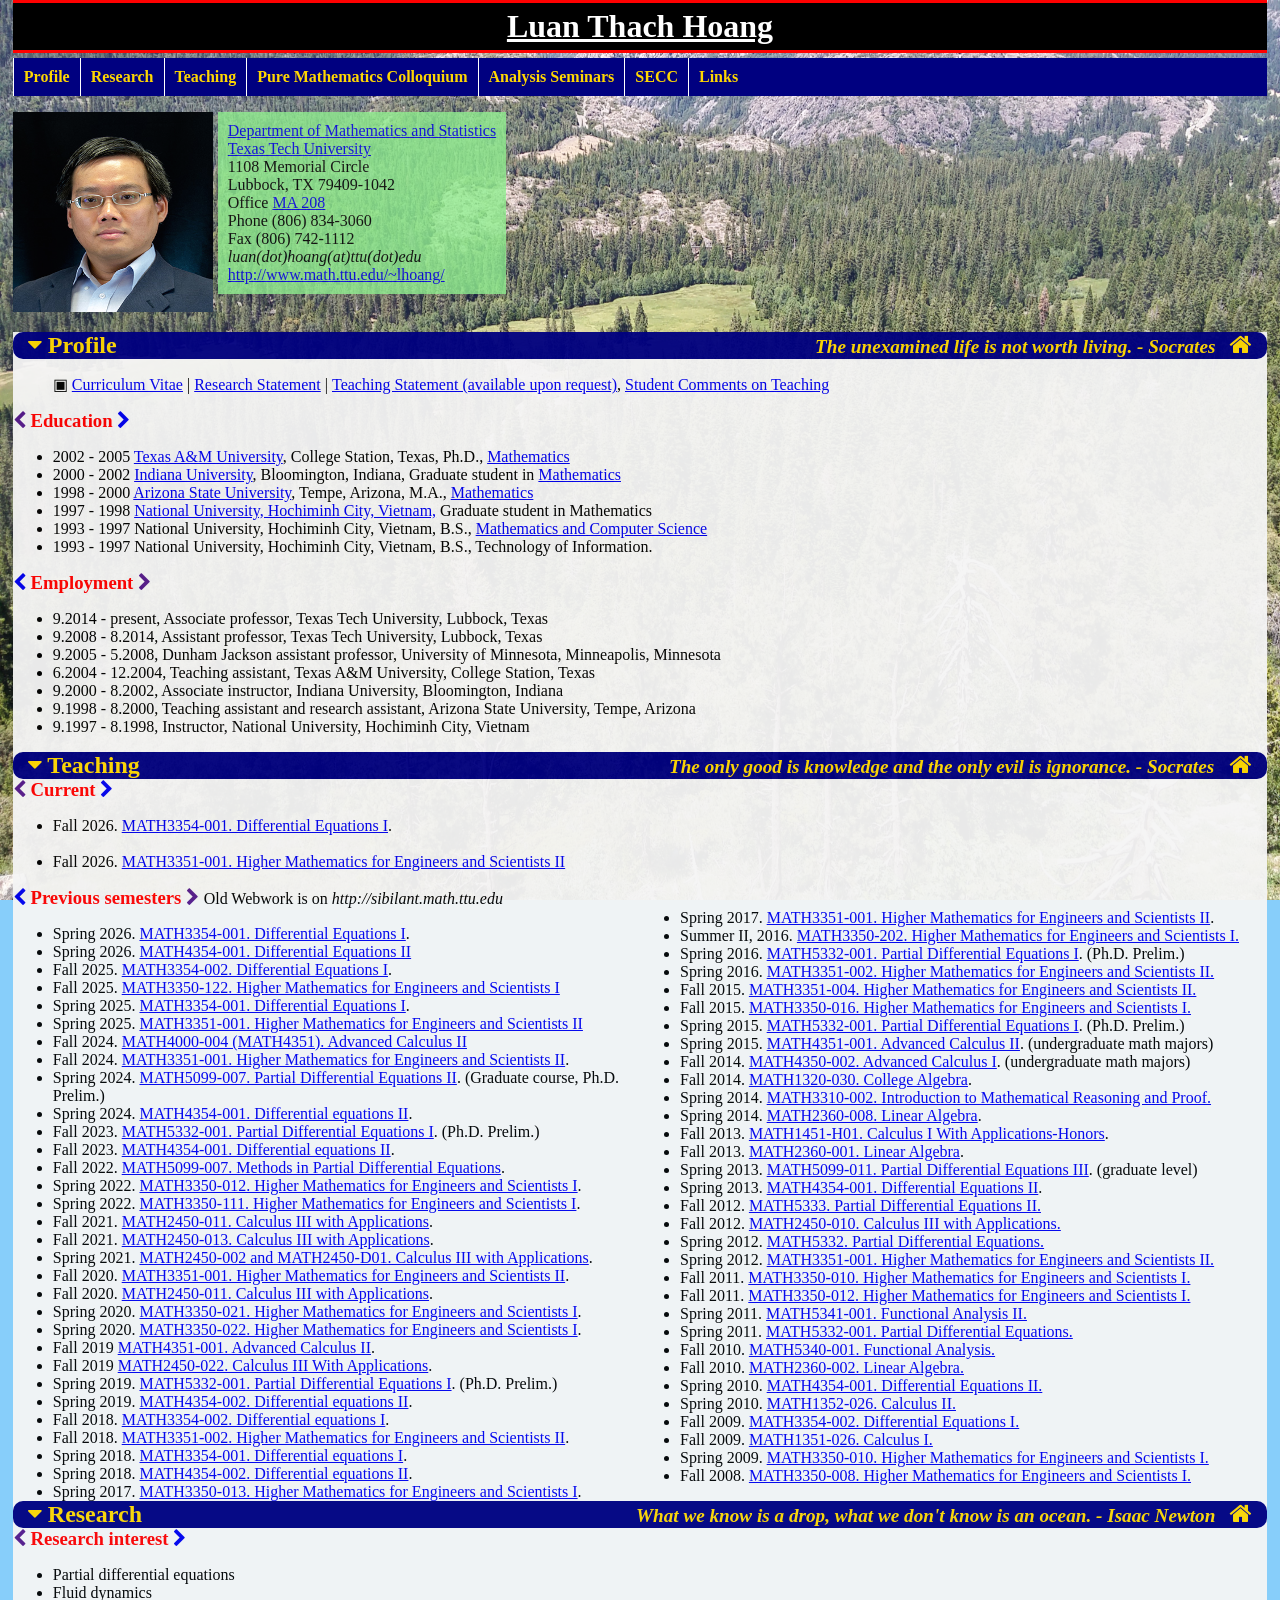
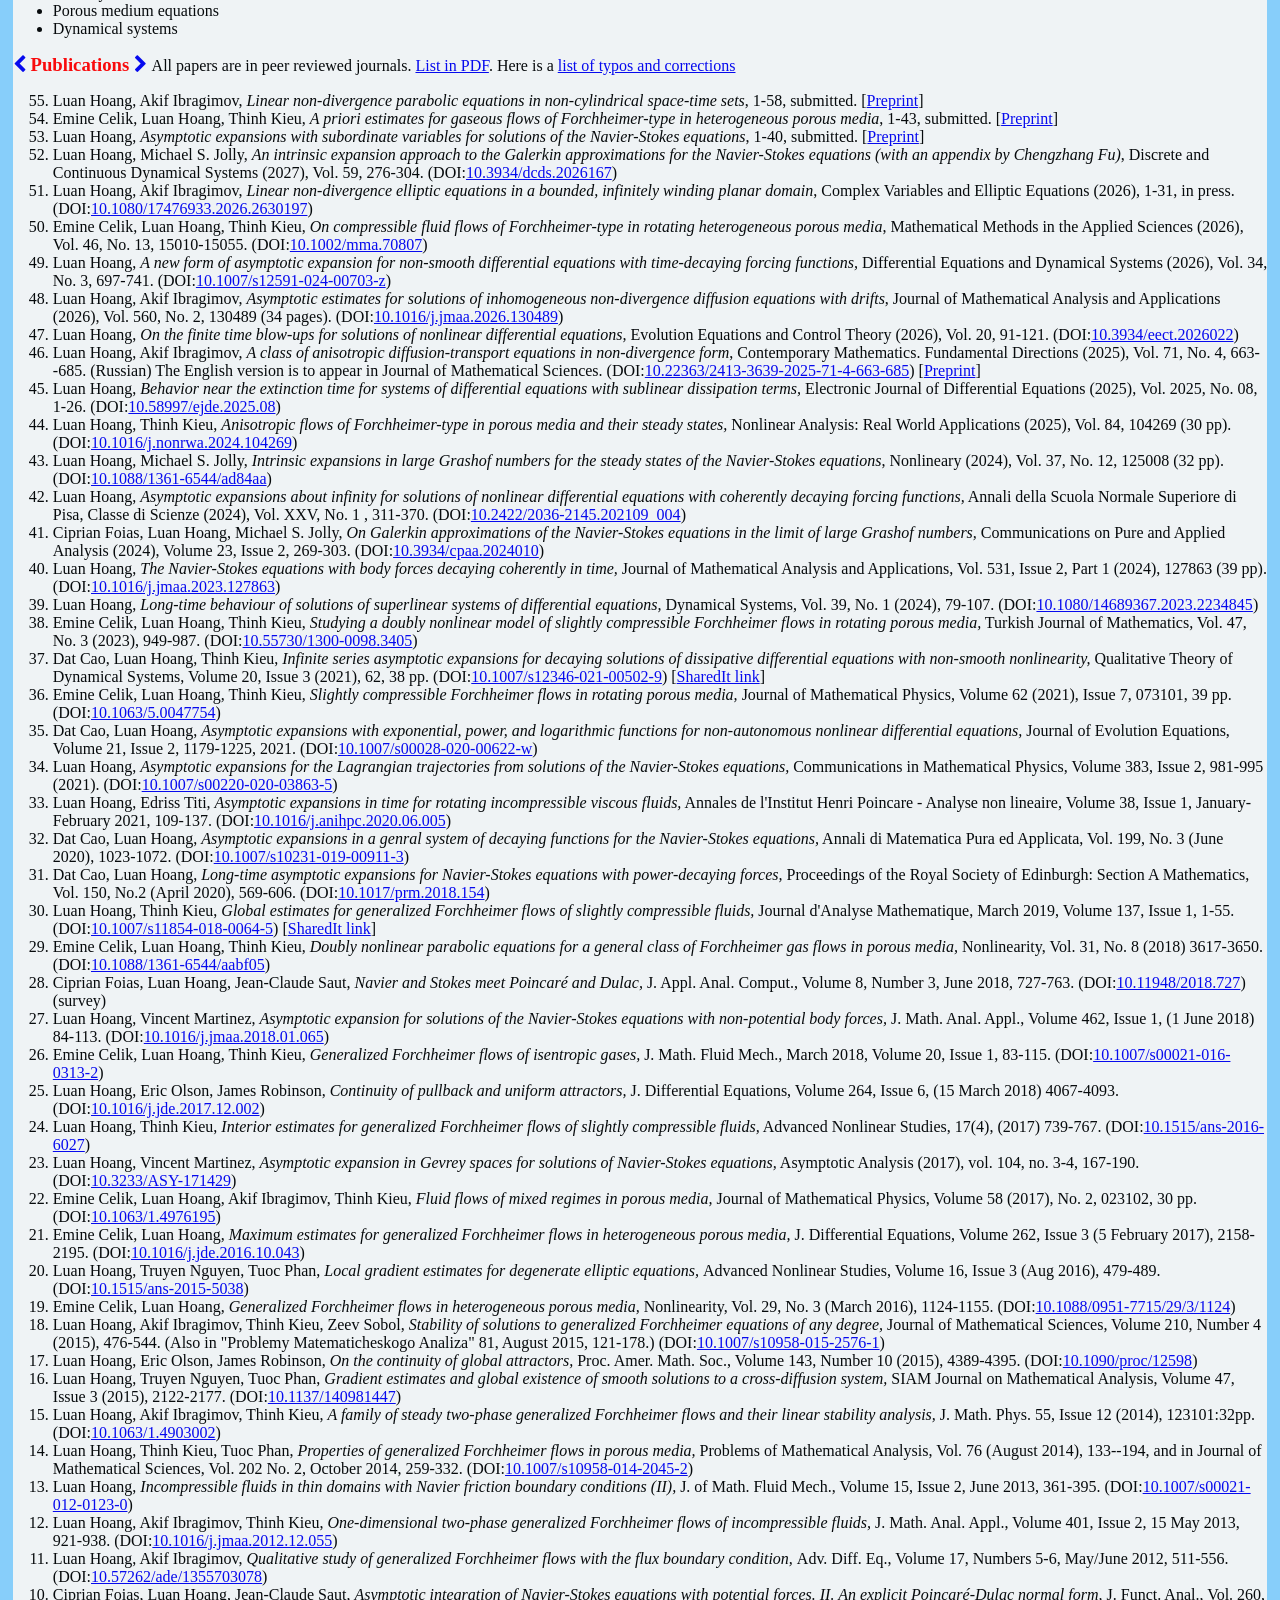
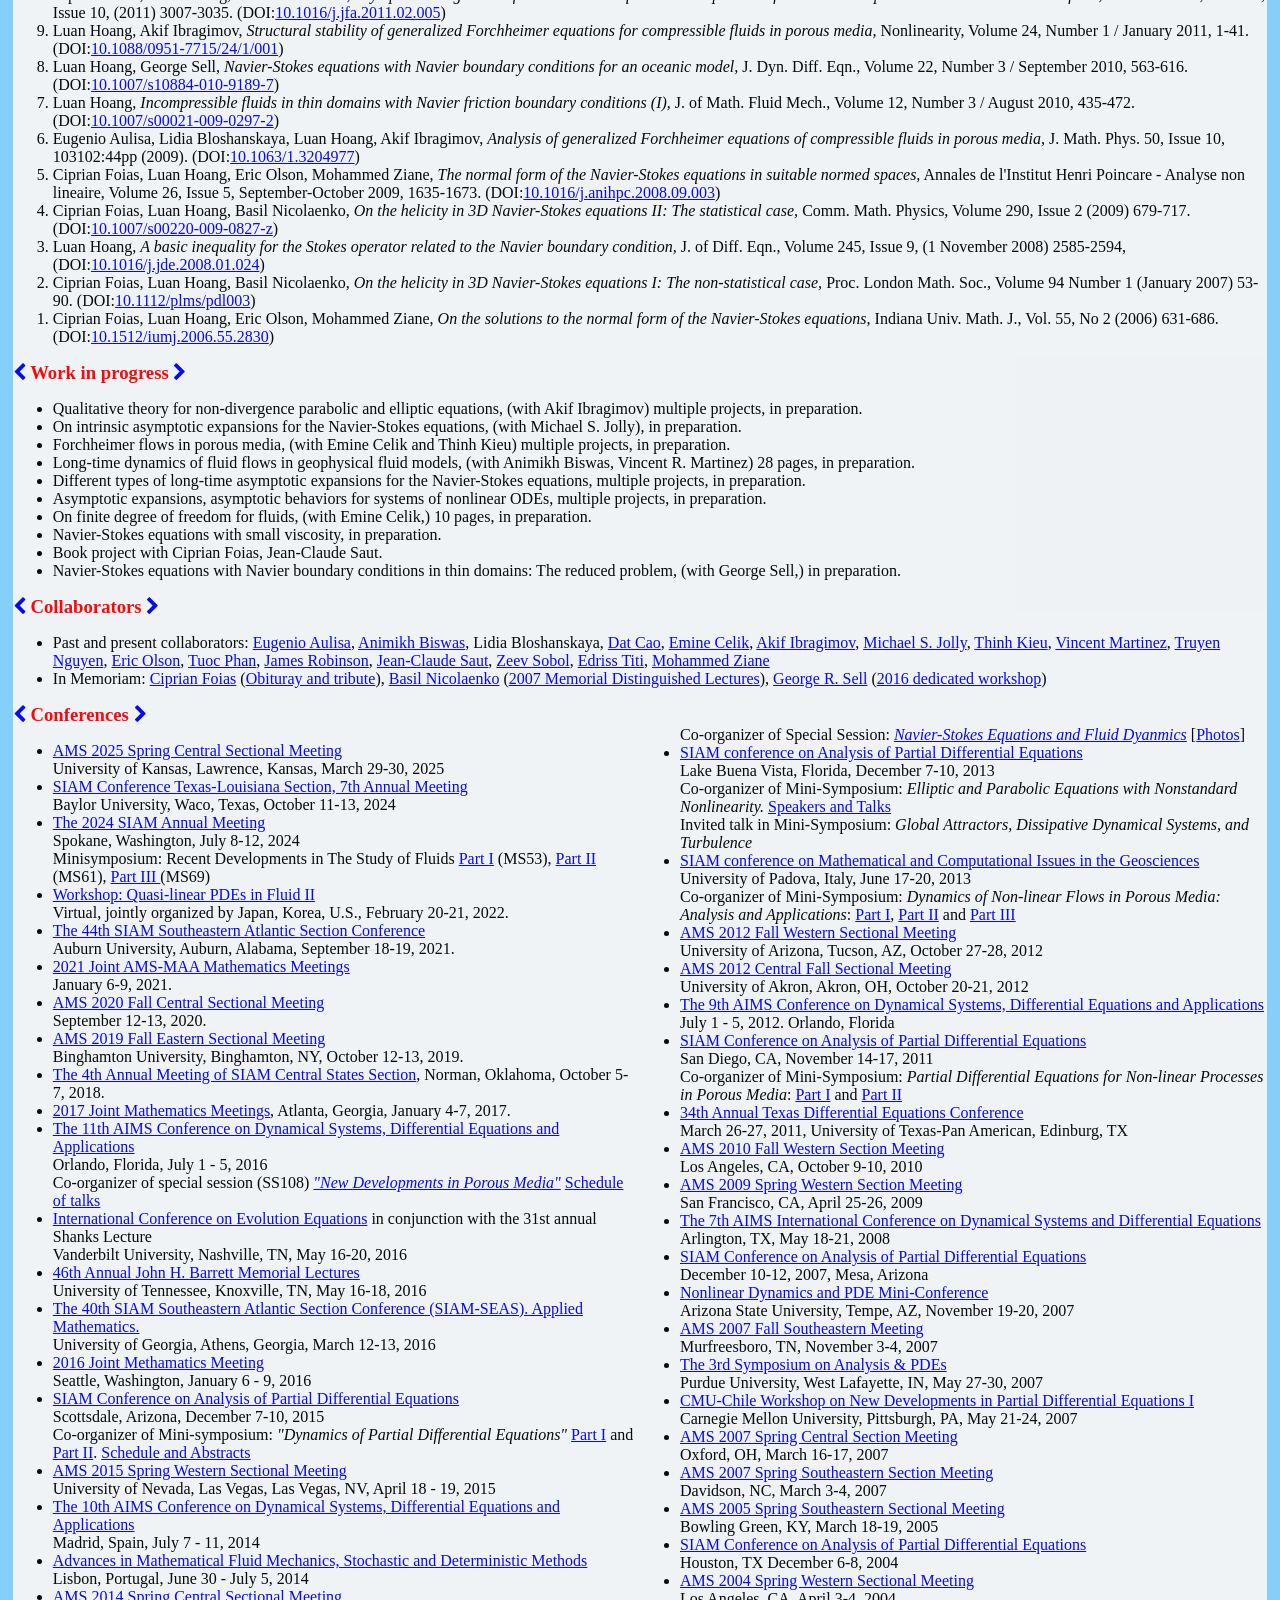
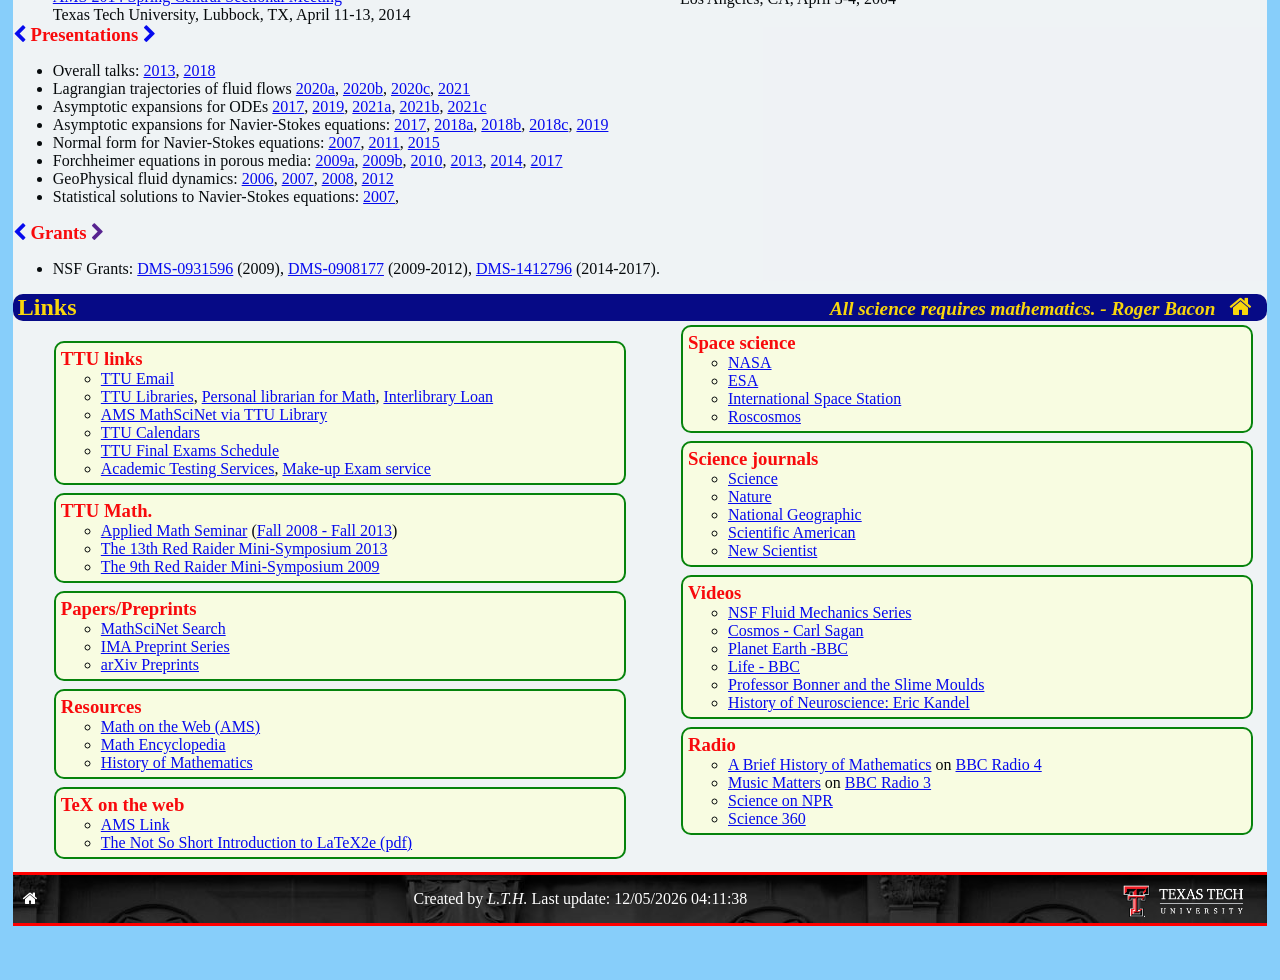
<file: index.html>
<!DOCTYPE html PUBLIC "-//W3C//DTD XHTML 1.0 Strict//EN"
"http://www.w3.org/TR/xhtml1/DTD/xhtml1-strict.dtd">
<html lang="en">


<head>
   <title>Homepage of Luan  Thach Hoang</title>
   <meta http-equiv="Content-Type" content="text/html; charset=ISO-8859-1" />
   <meta name="viewport" content="width=device-width, initial-scale=1">
   <!--<link rel="stylesheet" href="http://www.w3schools.com/lib/w3.css">-->
   <link rel="stylesheet" href="http://cdnjs.cloudflare.com/ajax/libs/font-awesome/4.6.3/css/font-awesome.min.css">
   <link rel="stylesheet" href="style.css" type="text/css" />
 
<style>
body {
	background-attachment:fixed;
  	background-size: 100% 100%;
   /*background-image:url('WebImages/SJ-woods.jpg');*/
	/*background-image:url('WebImages/bay1.jpg');*/
	/*background-image:url('WebImages/mountain-3.jpg');*/
}
</style>

</head>

<body  onload="choosebg()">
<a name="home"></a>

<script>
var bglist=["",
"WebImages/By-LuanHoang/SF-port.jpg",
"WebImages/By-LuanHoang/bay1.jpg",
"WebImages/By-LuanHoang/mountain-3.jpg",
"WebImages/By-LuanHoang/mountain-4.jpg",
"WebImages/By-LuanHoang/mountain-5.jpg",
"WebImages/By-LuanHoang/mysky.jpg",
"WebImages/By-LuanHoang/tree.jpg",
"WebImages/By-LuanHoang/view1.jpg",
"WebImages/By-LuanHoang/view2.jpg",
];

var myPix = ["",
/*"WebImages/442028a-i1.0.jpg",
"WebImages/bigstock-Powerful-Blue-Ocean-Wave-17176880.jpg",
"WebImages/dna.jpeg",
"WebImages/forest.jpeg",
"WebImages/healthy_soil.jpg",
"WebImages/soil.jpeg",
"WebImages/vinci2.jpeg",
"WebImages/mold.png"*/
];

function choosebg() {
  randombg = Math.floor((Math.random() * bglist.length));
  document.body.style.backgroundImage = "url("+bglist[randombg]+")";
  
/*  randomNum = Math.floor((Math.random() * myPix.length));
  document.getElementById("header").style.backgroundImage="url("+myPix[randomNum]+")";*/
}
</script>

<div id="header">
		 <h1 style="text-decoration: underline">Luan Thach Hoang</h1>
<!--		 <div id="postitle">Mathematician - Faculty</div>-->
</div><!-- end Header -->

<!-- ---------------- horiz Top Menu ------------ -->
<div id="horizmenu-top">
<center>
<ul>
<li><a href="#vita">Profile</a></li>
<li><a href="#research">Research</a></li> 
<li><a href="#teaching">Teaching</a></li>
<li><a href="PureMath/">Pure Mathematics Colloquium</a></li>
<li><a href="https://www.depts.ttu.edu/math/events/analysis.php">Analysis Seminars</a></li>
<li><a href="http://www.math.ttu.edu/~lhoang/SECC/">SECC</a></li>
<li><a href="#links">Links</a></li>
<!--
<a href="http://www.math.ttu.edu/redraider2013/" style="color:red; background:black;">RedRaider Mini-Symposium 2013</a> 
<li><a href="http://www.ipetitions.com/petition/support-the-ima">Support the IMA</a> </li>-->
</ul>
</center>
</div><!-- end horiz Top Menu -->


<!--  horiz Top Menu -->

<div id="contact">

<ul style="float:left;padding:0px">
<li style="float:left;display:inline-block;margin-right:5px">
<div>
<img src="Hoang_web.png" width="200px" height="200px"/>
</div>
</li>

<li  style="align:center;padding: 10px 10px 10px 10px;display:inline-block;background-color:lightgreen;filter:alpha(opacity=80);opacity:0.8">
<div>
<a href="http://www.math.ttu.edu/">Department of Mathematics and Statistics</a><br />
<a href="http://www.ttu.edu/">Texas Tech University</a><br />
1108 Memorial Circle<br />
Lubbock, TX 79409-1042<br />
Office <a href="http://www.ttu.edu/campusMap/buildings/math.php">MA 208</a><br />
Phone (806) 834-3060
<br />
Fax (806) 742-1112<br />
<i>luan(dot)hoang(at)ttu(dot)edu</i><br />
<a href="http://www.math.ttu.edu/%7Elhoang/">http://www.math.ttu.edu/~lhoang/</a>
</div>
</li>

</ul>

</div><!-- end Section contact -->

<p></p>

<div id="content">


<div class="section">
<a name="vita"></a>
<h2 class="section-name">
<span class="dropdown"  style="float:left">
  <span class="dropbtn"><i class="fa fa-caret-down"></i> Profile</span>
  <div class="dropdown-content-left">
    <a href="#education">Education</a>
    <a href="#employment">Employment</a>
  </div>
</span>

<a id="cvhead" class="headlinequote" href="javascript:void(0);" onclick="changebanner('cvhead',cvquotes)">
The unexamined life is not worth living. - Socrates
</a>
<span class="dropdown" >
  <span class="dropbtn"><i class="fa fa-home"></i></span>
  <div class="dropdown-content">
    <a href="#home">Home</a>
    <a href="#teaching">Teaching</a>
    <a href="#research">Research</a>
    <a href="#vita">Profile</a>
    <a href="#links">Links</a>
  </div>
</span>
</h2>
<script>
var cvquotes=[
"The most difficult thing in life is to know yourself. - Thales",
"Know yourself to improve yourself. - Auguste Comte",
"The unexamined life is not worth living. - Socrates",
"Men pass away, but their deeds abide. - Augustin-Louis Cauchy",
"Integrity is your destiny-it is the light that guides your way. - Plato",
];
</script>

<div>
<ul>
<li style="display:inline;">&#9635 <a href="Hoang-CV.pdf">Curriculum Vitae</a> | </li>
<li style="display:inline;"><a href="Research-2023.pdf">Research Statement</a> | </li>
<li style="display:inline;"><a href="Hoang-Teaching.pdf">Teaching Statement (available upon request)</a>, 
<a href="Hoang-Students-Comments.pdf">Student Comments on Teaching</a></li>
</ul>
</div><!-- end subsection CV -->


<div class="subsection">
<a name="education"</a>
<h3 class="subsection-name">
<a href=""><i class="fa fa-chevron-left"></i></a>
Education
<a href="#employment"><i class="fa fa-chevron-right"></i></a>
</h3> 
<ul>
<li> 2002 - 2005  <a href="http://www.tamu.edu/"> Texas A&amp;M University</a>, College Station, Texas,
                        Ph.D., <a href="http://www.math.tamu.edu/">Mathematics</a> 
</li>
<li> 2000 - 2002 <a href="http://www.iub.edu/"> Indiana University</a>, Bloomington, Indiana,
                        Graduate student in <a href="http://www.math.indiana.edu/">Mathematics</a>
</li>
<li> 1998 - 2000  <a href="http://www.asu.edu/">Arizona State University</a>, Tempe, Arizona, 
                        M.A., <a href="http://math.asu.edu/">Mathematics</a>
</li>
<li> 1997 - 1998 <a href="http://www.hcmus.edu.vn/">National University, Hochiminh City, Vietnam,</a> 
                        Graduate student in Mathematics
</li>
<li> 1993 - 1997  National University, Hochiminh City, Vietnam, 
                	   B.S., <a href="http://www.math.hcmuns.edu.vn/">Mathematics and Computer Science</a>
</li>
<li> 1993 - 1997  National University, Hochiminh City, Vietnam, 
	   B.S., Technology of Information.
</li>
</ul>
</div><!-- end subsection Education -->

<div class="subsection">
<a name="employment"></a>
<h3 class="subsection-name">
<a href="#education"><i class="fa fa-chevron-left"></i></a>
Employment
<a href=""><i class="fa fa-chevron-right"></i></a>
</h3>
<ul>
<li> 9.2014 - present, Associate professor, Texas Tech University, Lubbock, Texas</li>
<li> 9.2008 - 8.2014, Assistant professor, Texas Tech University, Lubbock, Texas</li>
<li> 9.2005 - 5.2008, Dunham Jackson assistant professor, University of Minnesota, Minneapolis, Minnesota</li>
<li> 6.2004 - 12.2004, Teaching assistant, Texas A&amp;M University, College Station, Texas</li>
<li> 9.2000 - 8.2002, Associate instructor, Indiana University, Bloomington, Indiana</li>
<li> 9.1998 - 8.2000, Teaching assistant and research assistant, Arizona State University, Tempe, Arizona</li>
<li> 9.1997 - 8.1998, Instructor, National University, Hochiminh City, Vietnam</li>
</ul>
</div><!-- end subsection Employment -->

</div><!-- end Section Profile -->



<div class="section">	
<a name="teaching"></a>
<h2 class="section-name">
<span class="dropdown" style="float:left">
  <span class="dropbtn"><i class="fa fa-caret-down"></i> Teaching </span>
  <div class="dropdown-content-left">
    <a href="#currentsemester">Current</a>
    <a href="#previoussemester">Previous</a>
  </div>
</span>


<a id="eduhead" class="headlinequote" href="javascript:void(0);" onclick="changebanner('eduhead',eduquotes)">
The only good is knowledge and the only evil is ignorance. - Socrates</a>
<span class="dropdown" >
  <span class="dropbtn"><i class="fa fa-home"></i></span>
  <div class="dropdown-content">
    <a href="#home">Home</a>
    <a href="#teaching">Teaching</a>
    <a href="#research">Research</a>
    <a href="#vita">Profile</a>
    <a href="#links">Links</a>
  </div>
</span>


</h2>


<script>
var eduquotes=[
"The only good is knowledge and the only evil is ignorance. - Socrates",
"Learning never exhausts the mind. - Leonardo da Vinci",
"Being ignorant is not so much a shame, as being unwilling to learn. - Benjamin Franklin",
"The roots of education are bitter, but the fruit is sweet. - Aristotle",
"Wisdom, thoroughly learned, will never be forgotten. - Pythagoras",
"All learning is in the learner, not the teacher. - Plato",
"It is not knowledge, but the act of learning, not possession but the act of getting there, which grants the greatest enjoyment. - Carl F. Gauss"
];

function changebanner(idhead,quotelist) {
ranx = Math.floor((Math.random() * quotelist.length));
document.getElementById(idhead).innerHTML = ""+quotelist[ranx];
}
</script>

<div class="subsection">
<a name="currentsemester"></a> 
<h3 class="subsection-name">
<a href=""><i class="fa fa-chevron-left"></i></a>
Current
<a href="#previoussemester"><i class="fa fa-chevron-right"></i></a>
</h3>
<ul>
<li>Fall 2026. <a href="2026Fall-M3354/">MATH3354-001. Differential Equations I</a>.</li><br />
<li>Fall 2026. <a href="2026Fall-M3351/">MATH3351-001.  Higher Mathematics for Engineers and Scientists II</a></li>
</ul>
</div>


<div class="subsection"> 
<a name="previoussemester"></a> 
<h3 class="subsection-name">
<a href="#currentsemester"><i class="fa fa-chevron-left"></i></a>
Previous semesters
<a href=""><i class="fa fa-chevron-right"></i></a>
</h3>
Old Webwork is on <i>http://sibilant.math.ttu.edu</i>
<div class="flexcol">
<ul>
<li>Spring 2026. <a href="2026Spr-M3354/">MATH3354-001. Differential Equations I</a>.</li>
<li>Spring 2026. <a href="2026Spr-M4354/">MATH4354-001. Differential Equations II</a></li>
<li>Fall 2025.   <a href="2025Fall-M3354/">MATH3354-002. Differential Equations I</a>.</li>
<li>Fall 2025.   <a href="2025Fall-M3350/">MATH3350-122.  Higher Mathematics for Engineers and Scientists I</a></li>
<li>Spring 2025. <a href="2025Spr-M3354/">MATH3354-001. Differential Equations I</a>.</li>
<li>Spring 2025. <a href="2025Spr-M3351/">MATH3351-001.  Higher Mathematics for Engineers and Scientists II</a></li>
<li>Fall 2024.   <a href="2024Fall-M4000/">MATH4000-004 (MATH4351). Advanced Calculus II</a></li>
<li>Fall 2024.   <a href="2024Fall-M3351/">MATH3351-001.  Higher Mathematics for Engineers and Scientists II</a>.</li>
<li>Spring 2024. <a href="2024Spr-M5099/">MATH5099-007. Partial Differential Equations II</a>. (Graduate course, Ph.D. Prelim.)</li>
<li>Spring 2024. <a href="2024Spr-M4354/">MATH4354-001. Differential equations II</a>.</li>
<li>Fall 2023.   <a href="2023Fall-M5332/">MATH5332-001. Partial Differential Equations I</a>. (Ph.D. Prelim.)</li>
<li>Fall 2023.   <a href="2023Fall-M4354/">MATH4354-001. Differential equations II</a>.</li>
<li>Fall 2022.   <a href="2022Fall-M5099/">MATH5099-007. Methods in Partial Differential Equations</a>.</li>
<li>Spring 2022. <a href="2022Spr-M3350-012/">MATH3350-012. Higher Mathematics for Engineers and Scientists I</a>.</li>
<li>Spring 2022. <a href="2022Spr-M3350-111/">MATH3350-111. Higher Mathematics for Engineers and Scientists I</a>.</li>
<li>Fall 2021.   <a href="2021Fall-M2450-011/">MATH2450-011. Calculus III with Applications</a>.</li>
<li>Fall 2021.   <a href="2021Fall-M2450-013/">MATH2450-013. Calculus III with Applications</a>.</li>
<li>Spring 2021. <a href="2021Spr-M2450s/">MATH2450-002 and MATH2450-D01. Calculus III with Applications</a>.</li>
<li>Fall 2020.   <a href="2020Fall-M3351/">MATH3351-001. Higher Mathematics for Engineers and Scientists II</a>.</li>
<li>Fall 2020.   <a href="2020Fall-M2450/">MATH2450-011. Calculus III with Applications</a>.</li>
<li>Spring 2020. <a href="2020Spr-M3350-021/">MATH3350-021. Higher Mathematics for Engineers and Scientists I</a>.</li>
<li>Spring 2020. <a href="2020Spr-M3350-022/">MATH3350-022. Higher Mathematics for Engineers and Scientists I</a>.</li>
<li>Fall 2019    <a href="2019Fall-M4351/">MATH4351-001. Advanced Calculus II</a>.</li>
<li>Fall 2019    <a href="2019Fall-M2450/">MATH2450-022. Calculus III With Applications</a>.</li>
<li>Spring 2019. <a href="2019Spr-M5332/">MATH5332-001. Partial Differential Equations I</a>. (Ph.D. Prelim.)</li>
<li>Spring 2019. <a href="2019Spr-M4354/">MATH4354-002. Differential equations II</a>.</li>
<li>Fall 2018.   <a href="2018Fall-M3354/">MATH3354-002. Differential equations I</a>.</li>
<li>Fall 2018.   <a href="2018Fall-M3351/">MATH3351-002. Higher Mathematics for Engineers and Scientists II</a>.</li>
<li>Spring 2018. <a href="2018Spr-M3354/">MATH3354-001. Differential equations I</a>.</li>
<li>Spring 2018. <a href="2018Spr-M4354/">MATH4354-002. Differential equations II</a>.</li>
<li>Spring 2017. <a href="2017Spr-M3350/">MATH3350-013. Higher Mathematics for Engineers and Scientists I</a>.</li>
<li>Spring 2017. <a href="2017Spr-M3351/">MATH3351-001. Higher Mathematics for Engineers and Scientists II</a>.</li>
<li>Summer II, 2016. <a href="2016Sum-M3350/">MATH3350-202. Higher Mathematics for Engineers and Scientists I.</a></li>
<li>Spring 2016. <a href="2016Spr-M5332/">MATH5332-001. Partial Differential Equations I</a>. (Ph.D. Prelim.)</li>
<li>Spring 2016. <a href="2016Spr-M3351/">MATH3351-002. Higher Mathematics for Engineers and Scientists II.</a></li>
<li>Fall 2015.   <a href="2015Fall-M3351/">MATH3351-004. Higher Mathematics for Engineers and Scientists II.</a></li>
<li>Fall 2015.   <a href="2015Fall-M3350/">MATH3350-016. Higher Mathematics for Engineers and Scientists I.</a></li>
<li>Spring 2015. <a href="2015Spr-M5332/">MATH5332-001. Partial Differential Equations I</a>. (Ph.D. Prelim.)</li>
<li>Spring 2015. <a href="2015Spr-M4351/">MATH4351-001. Advanced Calculus II</a>. (undergraduate math majors)</li>
<li>Fall 2014.   <a href="2014Fall-M4350/">MATH4350-002. Advanced Calculus I</a>. (undergraduate math majors)</li>
<li>Fall 2014.   <a href="2014Fall-M1320/">MATH1320-030. College Algebra</a>.</li>
<li>Spring 2014. <a href="2014Spr-M3310/">MATH3310-002. Introduction to Mathematical Reasoning and Proof.</a></li>
<li>Spring 2014. <a href="2014Spr-M2360/">MATH2360-008. Linear Algebra</a>.</li>
<li>Fall 2013.   <a href="2013Fall-M1451H01/">MATH1451-H01. Calculus I With Applications-Honors</a>.</li>
<li>Fall 2013.   <a href="2013Fall-M2360/">MATH2360-001. Linear Algebra</a>.</li>
<li>Spring 2013. <a href="2013Spr-M5099/">MATH5099-011. Partial Differential Equations III</a>.  (graduate level)</li>
<li>Spring 2013. <a href="2013Spr-M4354/">MATH4354-001. Differential Equations II</a>.</li>
<li>Fall 2012.   <a href="2012Fall-M5333/">MATH5333. Partial Differential Equations II.</a></li>
<li>Fall 2012.   <a href="2012Fall-M2450/">MATH2450-010. Calculus III with Applications.</a></li>
<li>Spring 2012. <a href="2012Spr-M5332/">MATH5332. Partial Differential Equations.</a></li>
<li>Spring 2012. <a href="2012Spr-M3351/">MATH3351-001. Higher Mathematics for Engineers and Scientists II.</a></li>
<li>Fall 2011.   <a href="2011Fall-M3350/010/">MATH3350-010. Higher Mathematics for Engineers and Scientists I.</a></li>
<li>Fall 2011.   <a href="2011Fall-M3350/012/">MATH3350-012. Higher Mathematics for Engineers and Scientists I.</a></li>
<li>Spring 2011. <a href="2011Spr-M5341/">MATH5341-001. Functional Analysis II.</a></li> 
<li>Spring 2011. <a href="2011Spr-M5332/">MATH5332-001. Partial Differential Equations.</a> </li>
<li>Fall 2010.   <a href="2010Fall-M5340/">MATH5340-001. Functional Analysis.</a></li> 
<li>Fall 2010.   <a href="2010Fall-M2360/">MATH2360-002. Linear Algebra.</a> </li>
<li>Spring 2010. <a href="2010Spr-M4354/">MATH4354-001. Differential Equations II.</a> </li>
<li>Spring 2010. <a href="2010Spr-M1352/">MATH1352-026. Calculus II.</a> </li>
<li>Fall 2009.   <a href="2009Fall-M3354/">MATH3354-002. Differential Equations I.</a> </li>
<li>Fall 2009.   <a href="2009Fall-M1351/">MATH1351-026. Calculus I.</a> </li>
<li>Spring 2009. <a href="2009Spr-M3350/">MATH3350-010. Higher Mathematics for Engineers and Scientists I.</a></li>
<li>Fall 2008.   <a href="2008Fall-M3350/">MATH3350-008. Higher Mathematics for Engineers and Scientists I.</a></li>
</ul></div>
</div>
</div><!-- end section Teaching -->

<div class="section">
<a name="research"></a>
<h2 class="section-name">
<span class="dropdown"  style="float:left">
  <span class="dropbtn"><i class="fa fa-caret-down"></i> Research</span>
  <div class="dropdown-content-left">
    <a href="#interest">Research interest</a>
    <a href="#publication">Publications</a>
    <a href="#inprogress">Work in progress</a>
    <a href="#collaborators">Collaborators</a>
    <a href="#conference">Conferences</a>
    <a href="#presentation">Presentations</a>
    <a href="#grant">Grants</a>
  </div>
</span>
<a id="rshead" class="headlinequote" href="javascript:void(0);" onclick="changebanner('rshead',rsquotes)">
What we know is a drop, what we don't know is an ocean. - Isaac Newton
</a>

<span class="dropdown" >
  <span class="dropbtn"><i class="fa fa-home"></i></span>
  <div class="dropdown-content">
    <a href="#home">Home</a>
    <a href="#teaching">Teaching</a>
    <a href="#research">Research</a>
    <a href="#vita">Profile</a>
    <a href="#links">Links</a>
  </div>
</span>

</h2>
<script>
var rsquotes=[
"What we know is a drop, what we don't know is an ocean. - Isaac Newton",
"We must know - we will know! - David Hilbert",
"Somewhere, something incredible is waiting to be known. -  Carl Sagan",
"I am interested in mathematics only as a creative art. - G. H. Hardy",
"Nearly everything is really interesting if you go into it deeply enough. -  Richard P. Feynman",
"Once we accept our limits, we go beyond them. - Albert Einstein",
"However impenetrable it seems, if you don't try it, then you can never do it. - Andrew Wiles",
"It is far better to foresee even without certainty than not to foresee at all. - Henri Poincare",
"The energy of the mind is the essence of life. - Aristotle",
"The endeavor to understand is the first and only basis of virtue.- Baruch Spinoza",
"Declining from the public ways, walk in unfrequented paths. - Pythagoras",
"Philosophy begins in wonder./ Truth is its own reward. - Plato",
"To begin is the most important part of any quest and by far the most courageous. - Plato",
"Who are the true philosophers? Those whose passion is to love the truth. - Plato",
"Mathematics reveals its secrets only to those who approach it with pure love, for its own beauty. - Archimedes",
"Mathematics is the key and door to the sciences. - Galileo Galilei",
"Every light has its shadow, and every shadow hath a succeeding morning. - Nicolaus Copernicus",
"Truth is the daughter of time, and I feel no shame in being her midwife. - Johannes Kepler",
"Science is not only a disciple of reason but, also, one of romance and passion. - Stephen Hawking",
"I must prefer to be doing things which might churn out totally new and unexpected principles, things that nobody else  either has the wisdom or the stupidity to be doing. - J. T. Bonner" ,
"No theory is really complete. - Ciprian Foias",
"Thought is only a flash in the middle of a long night. But this flash means everything. - Henri Poincare",
"Creativity. - Eric Kandel's answer to 'When you recruit young people to come into your lab to work on the problem, what do you look for?'",
"You don't have to know everything to start doing research. - Stephen Weinberg",
"No matter what you look at, if you look at it closely enough, you are involved in the entire universe. - Michael Faraday",
"Most of the time nothing really comes out and every once in a while it does, and it makes it all worthwhile. And don't give up, just keep working at it. - Stephen Weinberg",
"To discover something in mathematics is to overcome an inhibition and a tradition. You cannot move forward if you are not subversive. - Laurent Schwartz",
"Sapere aude (Dare to know)! Have the courage to use your own intelligence! - Immanuel Kant"
];
</script>
<!--http://www.nobelprize.org/nobel_prizes/medicine/laureates/2000/kandel-interview-transript.html -->

<div class="subsection">
<a name="interest"></a> 
<h3 class="subsection-name">
<a href=""><i class="fa fa-chevron-left"></i></a>
Research interest
<a href="#publication"><i class="fa fa-chevron-right"></i></a>
</h3>

<ul> 
<li>Partial differential equations</li>
<li>Fluid dynamics</li>
<li>Porous medium equations</li>
<li>Dynamical systems</li>
</ul>
</div>


<div class="subsection">
<a name="publication"></a> 
<h3 class="subsection-name">
<a href="#interest"><i class="fa fa-chevron-left"></i></a>
Publications
<a href="#inprogress"><i class="fa fa-chevron-right"></i></a>
</h3>

All papers are in peer reviewed journals. 
<a href="Hoang-Publications.pdf">List in PDF</a>. 
Here is a  <a href="Hoang-Corrections.pdf">list of typos and corrections</a>

<ol reversed>

<li>Luan Hoang, Akif Ibragimov, <i>Linear non-divergence parabolic equations in non-cylindrical  space-time sets</i>, 1-58, submitted.
[<a href="https://doi.org/10.48550/arXiv.2608.02221">Preprint</a>]
</li>

<li>Emine Celik, Luan Hoang, Thinh Kieu, <i>A priori estimates for gaseous flows of Forchheimer-type in heterogeneous porous media</i>,  1-43, submitted. 
[<a href="https://doi.org/10.48550/arXiv.2505.11987">Preprint</a>]
</li>

<li>Luan Hoang, <i>Asymptotic expansions with subordinate variables for solutions of the Navier-Stokes equations</i>, 1-40, submitted.
[<a href="https://doi.org/10.48550/arXiv.2403.03132">Preprint</a>]
</li>

<li>Luan Hoang, Michael S. Jolly, <i>An intrinsic expansion approach to the Galerkin approximations for the Navier-Stokes equations (with an appendix by Chengzhang Fu)</i>, Discrete and Continuous Dynamical Systems (2027), Vol. 59, 276-304.
(DOI:<a href="https://doi.org/10.3934/dcds.2026167">10.3934/dcds.2026167</a>)
<!-- [<a href="https://doi.org/10.48550/arXiv.2602.16064">Preprint</a>]-->
</li>

<li>Luan Hoang, Akif Ibragimov, <i>Linear non-divergence elliptic equations in a bounded, infinitely winding planar domain</i>, Complex Variables and Elliptic Equations (2026),  1-31, in press.
(DOI:<a href="https://doi.org/10.1080/17476933.2026.2630197">10.1080/17476933.2026.2630197</a>)
<!--[<a href="https://doi.org/10.48550/arXiv.2509.14352">Preprint</a>]-->
</li>

<li>Emine Celik, Luan Hoang, Thinh Kieu, <i>On compressible fluid flows of Forchheimer-type in rotating heterogeneous porous media</i>, Mathematical Methods in the Applied Sciences (2026), Vol. 46, No. 13, 15010-15055. 
(DOI:<a href="https://doi.org/10.1002/mma.70807">10.1002/mma.70807</a>)
<!--[<a href="https://doi.org/10.48550/arXiv.2512.13959">Preprint</a>]-->
</li>

<li>Luan Hoang, <i>A new form of asymptotic expansion for non-smooth differential equations with time-decaying forcing functions,</i> Differential Equations and Dynamical Systems  (2026), Vol. 34, No. 3, 697-741. 
(DOI:<a href="https://doi.org/10.1007/s12591-024-00703-z">10.1007/s12591-024-00703-z</a>)
<!--[<a href="https://doi.org/10.48550/arXiv.2309.10949">Preprint</a>] -->
</li>

<li>Luan Hoang, Akif Ibragimov, <i>Asymptotic estimates for solutions of inhomogeneous non-divergence diffusion equations with drifts</i>, Journal of Mathematical Analysis and Applications  (2026), Vol. 560, No. 2, 130489 (34 pages).
(DOI:<a href="https://doi.org/10.1016/j.jmaa.2026.130489">10.1016/j.jmaa.2026.130489</a>)
<!--[<a href="https://doi.org/10.48550/arXiv.2506.19059">Preprint</a>]-->
</li>

<li>Luan Hoang, 
<i>On the finite time blow-ups  for solutions of nonlinear differential equations,</i> Evolution Equations and Control Theory (2026), Vol. 20, 91-121.
(DOI:<a href="https://doi.org/10.3934/eect.2026022">10.3934/eect.2026022</a>)
<!--[<a href="https://doi.org/10.48550/arXiv.2303.10153">Preprint</a>]-->
</li>

<li>Luan Hoang, Akif Ibragimov, <i>A class of anisotropic diffusion-transport equations in non-divergence form</i>, Contemporary Mathematics. Fundamental Directions (2025), Vol. 71, No. 4, 663--685. (Russian) The English version is to appear in Journal of Mathematical Sciences.
(DOI:<a href="https://doi.org/10.22363/2413-3639-2025-71-4-663-685">10.22363/2413-3639-2025-71-4-663-685</a>) 
[<a href="https://doi.org/10.48550/arXiv.2503.03089">Preprint</a>]
</li>

<li>Luan Hoang, 
<i>Behavior near the extinction time for systems of differential equations with sublinear dissipation terms,</i> 
Electronic Journal of Differential Equations (2025),  Vol. 2025, No. 08, 1-26.
(DOI:<a href="https://doi.org/10.58997/ejde.2025.08">10.58997/ejde.2025.08</a>)
<!--[<a href="https://doi.org/10.48550/arXiv.2211.17241">Preprint</a>]-->
</li>

<li>Luan Hoang, Thinh Kieu,
<i>Anisotropic flows of Forchheimer-type in porous media and their steady states,</i>
Nonlinear Analysis: Real World Applications (2025), Vol. 84, 104269 (30 pp). 
(DOI:<a href="https://doi.org/10.1016/j.nonrwa.2024.104269">10.1016/j.nonrwa.2024.104269</a>)
<!-- [<a href="https://doi.org/10.48550/arXiv.2306.05316">Preprint</a>]-->
</li>

<li>Luan Hoang, Michael S. Jolly, <i>Intrinsic expansions in large Grashof numbers for the steady states of the Navier-Stokes equations</i>, Nonlineary (2024), Vol. 37, No. 12, 125008 (32 pp).
(DOI:<a href="https://doi.org/10.1088/1361-6544/ad84aa">10.1088/1361-6544/ad84aa</a>)
<!-- [<a href="https://doi.org/10.48550/arXiv.2402.13346">Preprint</a>]-->
</li>

<li>Luan Hoang, 
<i>Asymptotic expansions about infinity for solutions of nonlinear differential equations with coherently decaying forcing functions,</i>   
Annali della Scuola Normale Superiore di Pisa, Classe di Scienze (2024), Vol. XXV, No. 1 , 311-370. 
(DOI:<a href="http://doi.org/10.2422/2036-2145.202109_004">10.2422/2036-2145.202109_004</a>)
<!--<a href="https://journals.sns.it/index.php/annaliscienze/article/view/5859">Available online</a>.-->
<!-- [<a href="https://doi.org/10.48550/arXiv.2108.03724">Preprint</a>]-->
</li>

<li>Ciprian Foias, Luan Hoang, Michael S. Jolly, <i>On Galerkin approximations of the Navier-Stokes equations in the limit of large Grashof numbers,</i>  
Communications on Pure and Applied Analysis (2024),  Volume 23, Issue 2,  269-303.
(DOI:<a href="http://doi.org/10.3934/cpaa.2024010">10.3934/cpaa.2024010</a>)
<!--[<a href="https://doi.org/10.48550/arXiv.2308.15649">Preprint</a>]</li>-->

<li>Luan Hoang, 
<i>The Navier-Stokes equations with body forces decaying coherently in time,</i>  Journal of Mathematical Analysis and Applications, Vol. 531, Issue 2, Part 1 (2024), 127863 (39 pp).
(DOI:<a href="http://doi.org/10.1016/j.jmaa.2023.127863">10.1016/j.jmaa.2023.127863</a>)
<!--[<a href="https://doi.org/10.48550/arXiv.2204.05247">Preprint</a>]-->
</li>

<li>Luan Hoang, 
<i>Long-time behaviour of solutions of superlinear systems of differential equations,</i>
Dynamical Systems, Vol. 39, No. 1 (2024),  79-107.
(DOI:<a href="http://doi.org/10.1080/14689367.2023.2234845">10.1080/14689367.2023.2234845</a>)
<!--[<a href="https://doi.org/10.48550/arXiv.2211.00209">Preprint</a>]-->
</li>

<li>Emine Celik, Luan Hoang, Thinh Kieu, 
<i>Studying a doubly nonlinear model of slightly compressible Forchheimer flows in rotating porous media,</i>  
Turkish Journal of Mathematics, Vol. 47, No. 3 (2023), 949-987.
(DOI:<a href="https://doi.org/10.55730/1300-0098.3405">10.55730/1300-0098.3405</a>)
<!--[<a href="https://doi.org/10.48550/arXiv.2106.11925">Preprint</a>]-->
</li>

<li>Dat Cao, Luan Hoang, Thinh Kieu, 
<i>Infinite series asymptotic expansions for decaying solutions of dissipative differential equations with non-smooth nonlinearity,</i> 
Qualitative Theory of Dynamical Systems, Volume 20, Issue 3 (2021), 62, 38 pp.
(DOI:<a href="https://doi.org/10.1007/s12346-021-00502-9">10.1007/s12346-021-00502-9</a>)
[<a href="https://rdcu.be/cn560">SharedIt link</a>]
<!--[<a href="https://arxiv.org/abs/2009.06769">Preprint</a>]-->
</li>

<li>Emine Celik, Luan Hoang, Thinh Kieu, 
<i>Slightly compressible Forchheimer flows in rotating porous media,</i> 
Journal of Mathematical Physics, Volume 62 (2021), Issue 7, 073101, 39 pp.
(DOI:<a href="https://doi.org/10.1063/5.0047754">10.1063/5.0047754</a>)
<!--[<a href="https://arxiv.org/abs/1904.08636">Preprint</a>]-->
</li>

<li>Dat Cao, Luan Hoang, 
<i>Asymptotic expansions with exponential, power, and logarithmic functions for non-autonomous nonlinear differential equations,</i> 
Journal of Evolution Equations, Volume 21, Issue 2, 1179-1225, 2021.
(DOI:<a href="https://doi.org/10.1007/s00028-020-00622-w">10.1007/s00028-020-00622-w</a>)
<!--[<a href="https://arxiv.org/abs/1911.11077">Preprint</a>]-->
</li>

<li>Luan Hoang, 
<i>Asymptotic expansions for the Lagrangian trajectories from solutions of the Navier-Stokes equations,</i> 
Communications in Mathematical Physics, Volume 383, Issue 2, 981-995 (2021).
(DOI:<a href="https://doi.org/10.1007/s00220-020-03863-5">10.1007/s00220-020-03863-5</a>)
<!--[<a href="https://arxiv.org/abs/2003.09749">Preprint</a>] -->
</li>

<li>Luan Hoang, Edriss Titi, 
<i>Asymptotic expansions in time for rotating incompressible viscous fluids,</i>  
Annales de l'Institut Henri Poincare - Analyse non lineaire, Volume 38, Issue 1, January-February 2021, 109-137.
(DOI:<a href="https://doi.org/10.1016/j.anihpc.2020.06.005">10.1016/j.anihpc.2020.06.005</a>)
<!--[<a href="https://arxiv.org/abs/1910.09449">Preprint</a>]-->
</li>

<li>Dat Cao, Luan Hoang, 
<i>Asymptotic expansions in a genral system of decaying functions for the Navier-Stokes equations,</i>
 Annali di Matematica Pura ed Applicata, Vol. 199, No. 3 (June 2020), 1023-1072.
(DOI:<a href="https://doi.org/10.1007/s10231-019-00911-3">10.1007/s10231-019-00911-3</a>)
<!--[<a href="https://arxiv.org/abs/1808.10535">Preprint</a>]-->
</li>

<li>Dat Cao, Luan Hoang, 
<i>Long-time asymptotic expansions for Navier-Stokes equations with power-decaying forces,</i>  
Proceedings of the Royal Society of Edinburgh: Section A Mathematics, Vol. 150, No.2 (April 2020), 569-606.
(DOI:<a href="https://doi.org/10.1017/prm.2018.154">10.1017/prm.2018.154</a>)
<!--[<a href="https://arxiv.org/abs/1803.05502">Preprint</a>]-->
</li>

<li>Luan Hoang, Thinh Kieu, 
<i>Global estimates for generalized Forchheimer flows of slightly compressible fluids,</i> 
Journal d'Analyse Mathematique, March 2019, Volume 137, Issue 1, 1-55.
(DOI:<a href="https://doi.org/10.1007/s11854-018-0064-5">10.1007/s11854-018-0064-5</a>)
[<a href="https://rdcu.be/bdt9s">SharedIt link</a>] 
<!--[<a href="http://arxiv.org/abs/1502.04732">Preprint</a>]</li>-->

<li>Emine Celik, Luan Hoang, Thinh Kieu, 
<i>Doubly nonlinear parabolic equations for a general class of Forchheimer gas flows in porous media,</i>   
Nonlinearity, Vol. 31, No. 8 (2018) 3617-3650.
(DOI:<a href="https://doi.org/10.1088/1361-6544/aabf05">10.1088/1361-6544/aabf05</a>)
<!--[<a href="http://arxiv.org/abs/1601.00703">Preprint</a>]-->
</li>

<li>Ciprian Foias, Luan Hoang, Jean-Claude Saut, 
<i>Navier and Stokes meet Poincar&eacute;  and Dulac, </i>
J. Appl. Anal. Comput., Volume 8, Number 3, June 2018, 727-763.
(DOI:<a href="http://doi.org/10.11948/2018.727">10.11948/2018.727</a>)
(survey)
<!--[<a href="https://arxiv.org/abs/1711.07184">Preprint</a>]-->
</li>

<li>Luan Hoang, Vincent Martinez, 
<i>Asymptotic expansion for solutions of the Navier-Stokes equations with non-potential body forces,</i> 
J. Math. Anal. Appl., Volume 462, Issue 1, (1 June 2018) 84-113.
(DOI:<a href="https://doi.org/10.1016/j.jmaa.2018.01.065">10.1016/j.jmaa.2018.01.065</a>)
<!--[<a href="http://arxiv.org/abs/1707.07829">Preprint</a>]-->

<li>Emine Celik, Luan Hoang, Thinh Kieu, 
<i>Generalized Forchheimer flows of isentropic gases,</i>  
J. Math. Fluid Mech., March 2018, Volume 20, Issue 1, 83-115.
(DOI:<a href="http://doi.org/10.1007/s00021-016-0313-2">10.1007/s00021-016-0313-2</a>)
<!--[<a href="https://arxiv.org/abs/1504.00742">Preprint</a>]-->
</li>

<li>Luan Hoang, Eric Olson, James Robinson, 
<i>Continuity of pullback and uniform attractors,  </i>
J. Differential Equations, Volume 264, Issue 6, (15 March 2018) 4067-4093.
(DOI:<a href="https://doi.org/10.1016/j.jde.2017.12.002">10.1016/j.jde.2017.12.002</a>)
<!--[<a href="http://arxiv.org/abs/1601.07436">Preprint</a>]-->
</li>

<li>Luan Hoang, Thinh Kieu, 
<i>Interior estimates for generalized Forchheimer flows of slightly compressible fluids,</i>  
Advanced Nonlinear Studies, 17(4), (2017) 739-767. 
(DOI:<a href="https://doi.org/10.1515/ans-2016-6027">10.1515/ans-2016-6027</a>)
</li>

<li>Luan Hoang, Vincent Martinez, 
<i>Asymptotic expansion in Gevrey spaces for solutions of Navier-Stokes equations,</i>  
Asymptotic Analysis (2017), vol. 104, no. 3-4, 167-190.
(DOI:<a href="https://doi.org/10.3233/ASY-171429">10.3233/ASY-171429</a>)
<!--[<a href="http://arxiv.org/abs/1511.03523">Preprint</a>]-->
</li>

<li>Emine Celik, Luan Hoang, Akif Ibragimov, Thinh Kieu, 
<i>Fluid flows of mixed regimes in porous media, </i>
Journal of Mathematical Physics, Volume 58 (2017), No. 2, 023102, 30 pp.
(DOI:<a href="https://doi.org/10.1063/1.4976195">10.1063/1.4976195</a>)
</li>

<li>Emine Celik, Luan Hoang, 
<i>Maximum estimates for generalized Forchheimer flows in heterogeneous porous media, </i>  
J. Differential Equations, Volume 262, Issue 3 (5 February 2017), 2158-2195.
(DOI:<a href="https://doi.org/10.1016/j.jde.2016.10.043">10.1016/j.jde.2016.10.043</a>)
<!--[<a href="http://arxiv.org/abs/1510.09000">Preprint</a>]--></li>

<li>Luan Hoang, Truyen Nguyen, Tuoc Phan, 
<i>Local  gradient estimates   for degenerate elliptic equations, </i>
Advanced Nonlinear Studies, Volume 16, Issue 3 (Aug 2016), 479-489.
(DOI:<a href="https://doi.org/10.1515/ans-2015-5038">10.1515/ans-2015-5038</a>) 
<!--[<a href="http://arxiv.org/abs/1505.01122">Preprint</a>]--> 
</li>

<li>Emine Celik, Luan Hoang, 
<i>Generalized Forchheimer flows in heterogeneous porous media,  </i>
Nonlinearity, Vol. 29, No. 3 (March 2016), 1124-1155.
(DOI:<a href="https://doi.org/10.1088/0951-7715/29/3/1124">10.1088/0951-7715/29/3/1124</a>)
<!-- [<a href="http://arxiv.org/abs/1509.01317">Preprint</a>]-->
</li>

<li>Luan Hoang, Akif Ibragimov, Thinh Kieu, Zeev Sobol, 
<i>Stability of solutions to generalized Forchheimer equations of any degree, </i>
Journal of Mathematical Sciences, Volume 210, Number 4  (2015), 476-544. (Also in  "Problemy Matematicheskogo Analiza" 81, August 2015, 121-178.)
(DOI:<a href="https://doi.org/10.1007/s10958-015-2576-1">10.1007/s10958-015-2576-1</a>) 
<!--[<a href="http://www.ima.umn.edu/preprints/apr2012/apr2012.html">IMA Preprint</a>]-->
</li>


<li>Luan Hoang, Eric Olson, James Robinson, 
<i>On the continuity of global attractors,</i> 
Proc. Amer. Math. Soc., Volume 143, Number 10 (2015), 4389-4395.
(DOI:<a href="https://doi.org/10.1090/proc/12598">10.1090/proc/12598</a>)
<!--[<a href="http://www.arxiv.org/abs/1407.3306">Preprint</a>]-->


<li>Luan Hoang, Truyen Nguyen, Tuoc Phan, 
<i>Gradient estimates and global existence of smooth solutions to a cross-diffusion system, </i> 
SIAM Journal on Mathematical Analysis, Volume 47, Issue 3 (2015), 2122-2177. 
(DOI:<a href="https://doi.org/10.1137/140981447">10.1137/140981447</a>)
<!--<a href="http://arxiv.org/abs/1311.6828">Preprint</a>]-->
</li>

<li>Luan Hoang, Akif Ibragimov, Thinh Kieu, 
<i>A family of steady two-phase generalized Forchheimer flows and their linear stability analysis,  </i>
J. Math. Phys. 55, Issue 12 (2014),  123101:32pp. 
(DOI:<a href="https://doi.org/10.1063/1.4903002">10.1063/1.4903002</a>)
<!--[<a href="https://www.ima.umn.edu/preprints/pp2013/2420.pdf">IMA Preprint</a>]
[<a href="http://arxiv.org/abs/1310.5723">Preprint</a>]-->
</li>

<li>Luan Hoang, Thinh Kieu, Tuoc Phan, 
<i>Properties of  generalized Forchheimer flows in porous media, </i>
Problems of Mathematical Analysis, Vol. 76 (August 2014), 133--194, and in Journal of Mathematical Sciences, Vol. 202 No. 2, October 2014, 259-332. 
(DOI:<a href="https://doi.org/10.1007/s10958-014-2045-2">10.1007/s10958-014-2045-2</a>)
<!--[<a href="http://www.ima.umn.edu/preprints/pp2013/jun2013.html">IMA Preprint</a>] [<a href="http://arxiv.org/abs/1405.6964">Preprint</a>]-->
</li>

<li>Luan Hoang, 
<i>Incompressible fluids in thin domains with Navier friction boundary conditions (II), </i>  
J. of Math. Fluid Mech.,  Volume 15, Issue 2, June 2013, 361-395.
(DOI:<a href="https://doi.org/10.1007/s00021-012-0123-0">10.1007/s00021-012-0123-0</a>)
<!--[<a href="http://www.ima.umn.edu/preprints/aug2012/aug2012.html">IMA Preprint</a>]</li>-->

<li>Luan Hoang, Akif Ibragimov, Thinh Kieu, 
<i>One-dimensional two-phase generalized Forchheimer flows of incompressible fluids, </i>
J. Math. Anal. Appl., Volume 401, Issue 2, 15 May 2013, 921-938. 
(DOI:<a href="https://doi.org/10.1016/j.jmaa.2012.12.055">10.1016/j.jmaa.2012.12.055</a>)
<!--[<a href="http://www.ima.umn.edu/preprints/sept2012/sept2012.html">IMA Preprint</a>]-->
</li>

<li>Luan Hoang, Akif Ibragimov, 
<i>Qualitative study of generalized Forchheimer flows with the flux boundary condition, </i>
Adv. Diff. Eq.,  Volume 17, Numbers 5-6, May/June 2012, 511-556.
(DOI:<a href="https://doi.org/10.57262/ade/1355703078">10.57262/ade/1355703078</a>)

</li>

<li>Ciprian Foias, Luan Hoang,  Jean-Claude Saut, 
<i>Asymptotic integration of Navier-Stokes equations with potential forces. II. An explicit Poincar&eacute;-Dulac normal form, </i> 
J. Funct. Anal., Vol. 260, Issue 10, (2011) 3007-3035. 
(DOI:<a href="https://doi.org/10.1016/j.jfa.2011.02.005">10.1016/j.jfa.2011.02.005</a>)
</li>

<li>Luan Hoang, Akif Ibragimov, 
<i>Structural stability of generalized Forchheimer equations for compressible fluids in porous media, </i>
Nonlinearity, Volume 24, Number 1 / January 2011, 1-41. 
(DOI:<a href="https://doi.org/10.1088/0951-7715/24/1/001">10.1088/0951-7715/24/1/001</a>)
</li>

<li>Luan Hoang, George Sell, 
<i>Navier-Stokes equations with Navier boundary conditions for an oceanic model, </i> 
J. Dyn. Diff. Eqn., Volume 22, Number 3 / September 2010, 563-616. 
(DOI:<a href="https://doi.org/10.1007/s10884-010-9189-7">10.1007/s10884-010-9189-7</a>)
</li>

<li>Luan Hoang, 
<i>Incompressible fluids in thin domains with Navier friction boundary conditions (I),</i> 
J. of Math. Fluid Mech.,  Volume 12, Number 3 / August 2010, 435-472. 
(DOI:<a href="https://doi.org/10.1007/s00021-009-0297-2">10.1007/s00021-009-0297-2</a>) 
</li>

<li>Eugenio Aulisa, Lidia Bloshanskaya, Luan Hoang, Akif Ibragimov, 
<i>Analysis of generalized Forchheimer equations of compressible fluids in porous media,</i>  
J. Math. Phys. 50, Issue 10, 103102:44pp (2009).
(DOI:<a href="https://doi.org/10.1063/1.3204977">10.1063/1.3204977</a>) 
</li>

<li>Ciprian Foias, Luan Hoang, Eric Olson, Mohammed Ziane,  
<i>The normal form of the Navier-Stokes equations in suitable normed spaces,</i>  
Annales de l'Institut Henri Poincare - Analyse non lineaire, Volume 26, Issue 5, September-October 2009, 1635-1673. 
(DOI:<a href="https://doi.org/10.1016/j.anihpc.2008.09.003">10.1016/j.anihpc.2008.09.003</a>) 
</li>

<li>Ciprian Foias, Luan Hoang, Basil Nicolaenko, 
<i>On the helicity in 3D Navier-Stokes equations II: The statistical case, </i>
Comm. Math. Physics, Volume 290, Issue 2 (2009) 679-717. 
(DOI:<a href="https://doi.org/10.1007/s00220-009-0827-z">10.1007/s00220-009-0827-z</a>) 
</li>

<li>Luan Hoang, 
<i>A basic inequality for the Stokes operator related to the Navier boundary condition,</i> 
J. of Diff. Eqn., Volume 245, Issue 9, (1 November 2008) 2585-2594, 
(DOI:<a href="https://doi.org/10.1016/j.jde.2008.01.024">10.1016/j.jde.2008.01.024</a>) 
</li>

<li>Ciprian Foias, Luan Hoang, Basil Nicolaenko, 
<i>On the helicity in 3D Navier-Stokes equations I: The non-statistical case,</i>  
Proc. London Math. Soc., Volume 94 Number 1 (January 2007) 53-90.  
(DOI:<a href="https://doi.org/10.1112/plms/pdl003">10.1112/plms/pdl003</a>)</li>

<li>Ciprian Foias, Luan Hoang, Eric Olson, Mohammed Ziane, 
<i>On the solutions to the normal form of the Navier-Stokes equations,</i>  
Indiana Univ. Math. J., Vol. 55, No 2 (2006) 631-686.
(DOI:<a href="https://doi.org/10.1512/iumj.2006.55.2830">10.1512/iumj.2006.55.2830</a>)
</li>

<!--<li> On the isolated discontinuity of solutions of elliptic equations, (with Duong Minh Duc, Hoang Thach Luan, Huynh Quang Vu), Proceeding of Mathematical conference, CIMPA School, Hochiminh City, Vietnam 1997.-->
</ol>
</div><!-- end subsection Publication -->

<!--<div class="subsection">
<a name="submitted"></a> 
<h3 class="subsection-name">
<a href="#publication"><i class="fa fa-chevron-left"></i></a>
Submitted papers
<a href="#inprogress"><i class="fa fa-chevron-right"></i></a>
</h3>

<ol>

</ol>
</div>-->

<div class="subsection">
<a name="inprogress"></a> 
<h3 class="subsection-name">
<a href="#publication"><i class="fa fa-chevron-left"></i></a>
Work in progress
<a href="#collaborators"><i class="fa fa-chevron-right"></i></a>
</h3>
<ul>
<li>Qualitative theory for non-divergence parabolic and elliptic equations, (with Akif Ibragimov) multiple projects, in preparation.
</li>

<!--
<li>On long-time dynamics of the Lagrangian trajectories in viscous, incompressible fluids, in preparation.
</li>-->

<li>On intrinsic asymptotic expansions for the Navier-Stokes equations, (with Michael S. Jolly),  in preparation.</li>

<li>Forchheimer flows in porous media, (with Emine Celik and Thinh Kieu) multiple projects, in preparation.
</li>

<li>Long-time dynamics of fluid flows in geophysical fluid models, (with Animikh Biswas, Vincent R. Martinez) 28 pages,  in preparation.</li>

<li>Different types of long-time asymptotic expansions for the Navier-Stokes equations, multiple projects, in preparation.
</li>

<li>Asymptotic expansions, asymptotic behaviors for systems of nonlinear ODEs, multiple projects, in preparation.
</li>

<li>On finite degree of freedom for fluids, (with Emine Celik,) 10 pages, in preparation.</li>

<li>Navier-Stokes equations with small viscosity, in preparation. </li>

<!--<li>On the normal form and determining modes for NSE, (with Ciprian Foias, Cecilia Mondaini, Bingsheng Zhang,) in preparation.</li>-->

<!--<li>Generalized Forchheimer flows in heterogeneous porous media. Part III, (with Emine Celik, Thinh Kieu) in preparation.</li>

<li>Mathematics in rhizosphere, (with Emine Celik, Thinh Kieu) in preparation.</li>-->

<li>Book project  with Ciprian Foias, Jean-Claude Saut.</li>

<li>Navier-Stokes equations with Navier boundary conditions in thin domains: The reduced problem, (with George Sell,) in preparation. </li>
</ul>
</div><!-- end subsection Work in Progress-->


<div class="subsection">
<a name="collaborators"></a> 
<h3 class="subsection-name">
<a href="#inprogress"><i class="fa fa-chevron-left"></i></a>
Collaborators
<a href="#conference"><i class="fa fa-chevron-right"></i></a>
</h3>
<ul>
<li>Past and present collaborators:
<a href="http://www.math.ttu.edu/~eaulisa/">Eugenio Aulisa</a>,
<a href="http://userpages.umbc.edu/~abiswas/">Animikh Biswas</a>,
Lidia Bloshanskaya,
<a href="https://mavweb.mnsu.edu/am8724rb/">Dat Cao</a>,
<a href="http://www.eminecelik.sakarya.edu.tr">Emine Celik</a>,
<a href="http://www.math.ttu.edu/~aibragui/">Akif Ibragimov</a>, 
<a href="https://math.indiana.edu/about/faculty/jolly-michael.html">Michael S. Jolly</a>,
<a href="http://faculty.ung.edu/ttkieu/">Thinh Kieu</a>,
<a href="http://math.hunter.cuny.edu/vmartine/">Vincent Martinez</a>, 
<!--<a href="http://www.math.tamu.edu/~cmondaini/">Cecilia Mondaini</a>, -->
<!--<a href="http://webpages.uidaho.edu/lnguyen/">Linh Nguyen</a>,-->
<!--<a href="https://clas-pages.uncc.edu/loc-nguyen/">Loc Nguyen</a>,-->
<a href="https://scholar.google.com/citations?hl=en&user=D6LuRHsAAAAJ&view_op=list_works&sortby=pubdate">Truyen Nguyen</a>,
<a href="http://fractal.math.unr.edu/~ejolson/">Eric Olson</a>,
<a href="http://www.math.utk.edu/~phan/">Tuoc Phan</a>, 
<a href="http://www2.warwick.ac.uk/fac/sci/maths/people/staff/james_robinson/">James Robinson</a>,
<a href="http://www.researchgate.net/profile/Jean-Claude_Saut">Jean-Claude Saut</a>,
<a href="https://www.swansea.ac.uk/staff/science/maths/sobol-z/">Zeev Sobol</a>,
<a href="https://www.math.tamu.edu/~titi/">Edriss Titi</a>,
<a href="https://dornsife.usc.edu/cf/faculty-and-staff/faculty.cfm?pid=1003849">Mohammed Ziane</a> 
</li>

<li>In Memoriam:  
<a href="http://www.math.tamu.edu/people/formalpg.php?user=foias">Ciprian Foias</a> (<a href="https://www.richardsonfuneralhome.org/obituary/Ciprian-Foias">Obituray and tribute</a>),

<a href="https://math.la.asu.edu/~byn/">Basil Nicolaenko</a> (<a href="https://math.la.asu.edu/~byn/memorial/">2007 Memorial Distinguished Lectures</a>),

<a href="http://www-users.math.umn.edu/~sell/">George R. Sell</a>
(<a href=" http://www.ima.umn.edu/2015-2016/SW6.22-25.16/?event_id=SW6.22-25.16">2016 dedicated workshop</a>)
</li>
</ul>
</div><!-- end subsection Collaborators-->

<!--
<div class="subsection">
<a name="theses"></a> 
<h3 class="subsection-name">
<a href="#inprogress"><i class="fa fa-chevron-left"></i></a>
Theses/Dissertation
<a href="#conference"><i class="fa fa-chevron-right"></i></a>
</h3>
<ul>
<li> Asymptotic expansions of the  regular solutions to the 3D Navier-Stokes
equations and applications to the analysis of the helicity. Ph.D. dissertation, 2005.
<a href="http://txspace.tamu.edu/handle/1969.1/2355?show=full">[TAMU Library copy]</a>
</li><li> Blowup versus regularity in the three dimensional Euler and Navier-Stokes equations. M.A. thesis, 2000. 

</li><li> Holder continuity of the first derivatives of solutions of elliptic equations. B.S. thesis, 1997.
</li></ul>
</div>-->



<div class="subsection">
<a name="conference"></a> 
<h3 class="subsection-name">
<a href="#collaborators"><i class="fa fa-chevron-left"></i></a>
Conferences
<a href="#presentation"><i class="fa fa-chevron-right"></i></a>
</h3>

<div class="flexcol">
<ul>



<li><a href="https://www.ams.org/meetings/sectional/2321_program.html">
AMS 2025 Spring Central Sectional Meeting</a><br />
University of Kansas, Lawrence, Kansas, March 29-30, 2025
</li>


<li><a href="https://math.artsandsciences.baylor.edu/conferences/siam-conference">
SIAM Conference Texas-Louisiana Section, 7th Annual  Meeting</a><br />
Baylor University, Waco, Texas, October 11-13, 2024
</li>

<li><a href="https://www.siam.org/conferences/cm/conference/an24">
The 2024 SIAM Annual Meeting</a><br />
Spokane, Washington, July 8-12, 2024<br />
Minisymposium: Recent Developments in The Study of Fluids
<a href="https://meetings.siam.org/sess/dsp_programsess.cfm?SESSIONCODE=79697">Part I</a> (MS53), 
<a href="https://meetings.siam.org/sess/dsp_programsess.cfm?SESSIONCODE=79703">Part II</a> (MS61),
<a href="https://meetings.siam.org/sess/dsp_programsess.cfm?SESSIONCODE=79709">Part III </a> (MS69)
</li>

<li><a href="https://sites.google.com/view/qpdes2/home">
Workshop: Quasi-linear PDEs in Fluid II</a><br />
Virtual, jointly organized by Japan, Korea, U.S., February 20-21, 2022.</li>

<li><a href="http://www.auburn.edu/cosam/siam/call.htm">
The 44th SIAM Southeastern Atlantic Section Conference</a><br />
Auburn University, Auburn, Alabama, September 18-19, 2021.</li>

<li><a href="https://jointmathematicsmeetings.org/meetings/national/jmm2021/2247_program_ss48.html#title">
2021 Joint AMS-MAA Mathematics Meetings</a><br />
January 6-9, 2021.</li>

<li><a href="http://www.ams.org/meetings/sectional/2274_program_ss14.html#title">
AMS 2020 Fall Central Sectional Meeting</a><br />
September 12-13, 2020.</li>


<li><a href="https://www.ams.org/meetings/sectional/2263_program_ss10.html#title">
AMS 2019 Fall Eastern Sectional Meeting</a><br />
Binghamton University, Binghamton, NY, October 12-13, 2019.</li>


<li><a href="http://www.math.ou.edu/conferences/siam2018/">The 4th Annual Meeting of SIAM Central States Section</a>,
Norman,  Oklahoma, October 5-7, 2018.
</li>

<li><a href="http://jointmathematicsmeetings.org/meetings/national/jmm2017/2180_program_ss60.html#title">2017 Joint Mathematics Meetings</a>,
Atlanta, Georgia, January 4-7, 2017.
</li>

<li><a href="http://www.aimsciences.org/conferences/2016/">The 11th AIMS Conference on Dynamical Systems,
Differential Equations and Applications </a><br />
Orlando, Florida, July 1 - 5, 2016<br />
Co-organizer of special session (SS108) <a href=" http://aimsciences.org/AIMS-Conference/conf-reg2016/ss/changeApp12.php?ssid=108"><i>"New Developments in Porous Media"</i></a>
<a href="http://aimsciences.org/conferences/2016/2016_specialSessions.php?id=108">Schedule of talks</a>
</li>

<li><a href="https://my.vanderbilt.edu/shanks2016/">
International Conference on Evolution Equations</a>
 in conjunction with the 31st annual Shanks Lecture
<br />
Vanderbilt University, Nashville, TN, May 16-20, 2016
</li>


<li><a href="http://www.math.utk.edu/barrett/">
46th Annual John H. Barrett Memorial Lectures</a>
<br />
University of Tennessee, Knoxville, TN, May 16-18, 2016
</li>

<li><a href="http://siamseas2016.uga.edu">The 40th SIAM Southeastern Atlantic Section Conference (SIAM-SEAS). Applied Mathematics.</a><br />
University of Georgia, Athens, Georgia, March 12-13, 2016
</li>

<li><a href="http://jointmathematicsmeetings.org/jmm/">2016 Joint Methamatics Meeting</a><br />
Seattle, Washington, January 6 - 9, 2016
</li>

<li><a href="http://www.siam.org/meetings/pd15/">SIAM Conference on Analysis of Partial Differential Equations</a><br />
Scottsdale, Arizona, December 7-10, 2015<br />
Co-organizer of Mini-symposium: <i>"Dynamics of Partial Differential Equations"</i>
<a href="http://meetings.siam.org/sess/dsp_programsess.cfm?SESSIONCODE=21600">Part I</a> and 
<a href="http://meetings.siam.org/sess/dsp_programsess.cfm?SESSIONCODE=21601">Part II</a>.
<a href="Conferences/2015-SIAMPDE/SIAM-PDE15-Dyn-Schedule.pdf">Schedule and Abstracts</a>
</li>

<li><a href="http://www.ams.org/meetings/sectional/2218_special.html">AMS 2015 Spring Western Sectional Meeting</a><br />
University of Nevada, Las Vegas, Las Vegas, NV, April 18 - 19, 2015
</li>


<li><a href="http://www.aimsciences.org/conferences/2014/index.html">The 10th AIMS Conference on Dynamical Systems,
Differential Equations and Applications </a><br />
Madrid, Spain, July 7 - 11, 2014
</li>


<li><a href="http://gfm.cii.fc.ul.pt/amfm2014/index.html">Advances in Mathematical Fluid Mechanics, Stochastic and Deterministic Methods</a><br />
Lisbon, Portugal, June 30 - July 5, 2014
</li>

<li><a href="http://www.ams.org/meetings/sectional/2211_program.html">AMS 2014 Spring Central Sectional Meeting</a><br />
Texas Tech University, Lubbock, TX, April 11-13, 2014<br />
Co-organizer of Special Session: <a href="http://www.ams.org/meetings/sectional/2211_program_ss14.html#title"><i>Navier-Stokes Equations and Fluid Dyanmics</i></a>
[<a href="http://www.math.ttu.edu/~lhoang/Photos/2014-AMS-TTU/">Photos</a>]
</li>


<li><a href="http://www.siam.org/meetings/pd13/">SIAM conference on Analysis of Partial Differential Equations</a><br />
Lake Buena Vista, Florida, December 7-10, 2013<br />
Co-organizer of Mini-Symposium: <i>Elliptic and Parabolic Equations with Nonstandard Nonlinearity.</i> <a href="SIAMPDE2013-talkabstracts.pdf">Speakers and Talks</a><br />
Invited talk in Mini-Symposium: <i>Global Attractors, Dissipative Dynamical Systems, and Turbulence</i>
</li>

<li><a href="http://www.siam.org/meetings/gs13/">SIAM conference on Mathematical and Computational Issues in the Geosciences</a><br />
University of Padova, Italy, June 17-20, 2013 <br />
Co-organizer of Mini-Symposium: <i>Dynamics of Non-linear Flows in Porous Media: Analysis and Applications</i>:
<a href="http://meetings.siam.org/sess/dsp_programsess.cfm?SESSIONCODE=16435">Part I</a>,
<a href="http://meetings.siam.org/sess/dsp_programsess.cfm?SESSIONCODE=16436">Part II</a>
and
<a href="http://meetings.siam.org/sess/dsp_programsess.cfm?SESSIONCODE=16437">Part III</a>
</li>

<li><a href="http://www.ams.org/meetings/sectional/2203_program_ss3.html#title">
AMS 2012 Fall Western Sectional Meeting</a><br />
University of Arizona, Tucson, AZ, October 27-28, 2012</li>

<li><a href="http://www.ams.org/meetings/sectional/2201_program_ss19.html#title">
AMS 2012 Central Fall Sectional Meeting</a><br />
University of Akron, Akron, OH, October 20-21, 2012</li>

<li><a href="http://aimsciences.org/conferences/2012/index.html">
The 9th AIMS Conference on Dynamical Systems, Differential Equations and Applications</a><br />
July 1 - 5, 2012. Orlando, Florida</li>


<li><a href="http://www.siam.org/meetings/pd11/">SIAM Conference on Analysis of Partial Differential Equations</a><br />
San Diego, CA, November 14-17, 2011<br />
Co-organizer of Mini-Symposium: <i>Partial Differential Equations for Non-linear Processes in Porous Media</i>:
<a href="http://meetings.siam.org/sess/dsp_programsess.cfm?SESSIONCODE=13538">Part I</a>
and
<a href="http://meetings.siam.org/sess/dsp_programsess.cfm?SESSIONCODE=13539">Part II</a>
</li>

<li><a href="http://www.math.utpa.edu/lf/2011-texasde/index.html">34th Annual Texas Differential Equations Conference</a><br />
March 26-27, 2011, University of Texas-Pan American, Edinburg, TX
</li> 

<li><a href="http://www.ams.org/meetings/sectional/2170_special.html">
AMS 2010 Fall Western Section Meeting</a><br />
Los Angeles, CA, October 9-10, 2010</li>

<li><a href="http://www.ams.org/amsmtgs/2157_special.html">
AMS 2009 Spring Western Section Meeting</a><br />
San Francisco, CA, April 25-26, 2009</li>

<li><a href="http://www.aimsciences.org/AIMS-Conference/2008/index.htm">The 7th AIMS International Conference on Dynamical Systems and Differential Equations</a><br />
Arlington, TX, May 18-21, 2008</li>

<li><a href="http://www.siam.org/meetings/pd07/">SIAM Conference on Analysis of Partial Differential Equations</a><br />
December 10-12, 2007, Mesa, Arizona</li>

<li><a href="http://math.asu.edu/conferences/ndpc-index.html">Nonlinear Dynamics and PDE Mini-Conference</a><br />
Arizona State University, Tempe, AZ, November 19-20, 2007</li>

<li><a href="http://www.ams.org/amsmtgs/2144_special.html">AMS 2007 Fall Southeastern Meeting</a><br />
Murfreesboro, TN, November 3-4, 2007</a></li>

<li><a href="http://www.math.purdue.edu/~danielli/symposium07/">The 3rd Symposium on Analysis & PDEs</a><br />
Purdue University, West Lafayette, IN, May 27-30, 2007</li>

<li><a href="http://www.math.cmu.edu/cna/cmuchile/index.html">CMU-Chile Workshop on New Developments in Partial Differential
Equations I</a><br />
Carnegie Mellon University, Pittsburgh, PA, May 21-24, 2007</li>

<li> <a href="http://www.ams.org/amsmtgs/2128_program.html"> 
AMS 2007 Spring Central Section Meeting</a><br />
Oxford, OH, March 16-17, 2007</li>

<li> <a href="http://www.ams.org/amsmtgs/2134_deadlines.html"> 
AMS 2007 Spring Southeastern Section Meeting</a><br />
Davidson, NC, March 3-4, 2007</li>

<li> <a href="http://www.ams.org/amsmtgs/2114_special.html"> 
AMS 2005 Spring Southeastern Sectional Meeting</a><br />
Bowling Green, KY, March 18-19, 2005</li>

<li> <a href="http://www.siam.org/meetings/pd04/"> 
SIAM Conference on Analysis of Partial Differential Equations</a><br />
Houston, TX December 6-8, 2004</li>

<li> <a href="http://www.ams.org/amsmtgs/2106_program.html"> 
AMS 2004 Spring Western Sectional Meeting</a><br />
Los Angeles, CA, April 3-4, 2004</li>
</ul></div>
</div><!-- end subsection Conferences -->


<div class="subsection">
<a name="presentation"></a> 
<h3 class="subsection-name">
<a href="#conference"><i class="fa fa-chevron-left"></i></a>
Presentations
<a href="#grant"><i class="fa fa-chevron-right"></i></a>
</h3>
<ul>
<li>Overall talks: 
<a href="Presentations/2013-10-1-TTU-Tenure.pdf">2013</a>,
<a href="Presentations/2018-9-27-TTU-FullProf.pdf">2018</a>
</li>

<li>Lagrangian trajectories of fluid flows 
<a href="Presentations/2020-9-12-AMS-Lagrangian.pdf">2020a</a>,
<a href="Presentations/2020-9-21-TTU-Lagrangian.pdf">2020b</a>,
<a href="Presentations/2020-10-8-Hunter-NSE+Path.pdf">2020c</a>,
<a href="Presentations/2021-1-26-TAMU-NSE+Lagrangian.pdf">2021</a>
</li>

<li>Asymptotic expansions for ODEs 
<a href="Presentations/2017-11-3-UNorthGA-ODE.pdf">2017</a>,
<a href="Presentations/2019-4-15-TTU-ODE2.pdf">2019</a>,
<a href="Presentations/2021-1-7-JMM-ODEPower.pdf">2021a</a>,
<a href="Presentations/2021-2-22-TTU-ODEPower.pdf">2021b</a>,
<a href="Presentations/2021-10-4-TTU-ODEJordan.pdf">2021c</a>
</li>

<li>Asymptotic expansions for Navier-Stokes equations: 
<a href="Presentations/2017-9-27-IU-AsympExpand.pdf">2017</a>, 
<a href="Presentations/2018-3-5-TTU-GevreyExpand.pdf">2018a</a>,
<a href="Presentations/2018-10-6-OKU-DecaySys.pdf">2018b</a>,
<a href="Presentations/2018-11-26-TTU-NSERotation.pdf">2018c</a>,
<a href="Presentations/2019-10-12-Binghamton-RotNSE.pdf">2019</a>


</li>

<li>Normal form for Navier-Stokes equations: 
<a href="Presentations/07-4-4-UMN-Normal-Space.pdf">2007</a>, 
<a href="Presentations/2011-29-TTU-PoincareDulac.pdf">2011</a>,
<a href="Presentations/2015-4-19-LasVegas-Gevrey.pdf">2015</a>
</li>

<li>Forchheimer equations in porous media: 
<a href="Presentations/09-3-25-Forchheimer-I.pdf">2009a</a>, 
<a href="Presentations/09-9-9-Forchheimer-II.pdf">2009b</a>,
<a href="Presentations/10-9-15+22-Forchheimer-III.pdf">2010</a>,
<a href="Presentations/2013-3-20-TTU-Lalpha.pdf">2013</a>,
<a href="Presentations/2014-9-TTU-SingleMulti.pdf">2014</a>,
<a href="Presentations/2017-12-4-MDBaltimore-Forchheimer.pdf">2017</a>
</li>

<li>GeoPhysical fluid dynamics: 
<a href="Presentations/06-11-27-MN-Ineq.pdf">2006</a>,
<a href="Presentations/07-4-9-UMN-Thin.pdf">2007</a>, 
<a href="Presentations/08-09-17-TTU-Positive.pdf">2008</a>,
<a href="Presentations/2012-4-4+11-TTU.pdf">2012</a> 
</li>


<li>Statistical solutions to Navier-Stokes equations: 
<a href="Presentations/07-11-19-ASU-Stat.pdf">2007</a>, 
</li>
</ul>
</div><!-- end subsection Seminars -->


<div class="subsection">
<a name="grant"></a> 
<h3 class="subsection-name">
<a href="#presentation"><i class="fa fa-chevron-left"></i></a>
Grants
<a href=""><i class="fa fa-chevron-right"></i></a>
</h3>
<ul> 
<li>NSF Grants: 
<a href="http://www.nsf.gov/awardsearch/showAward?AWD_ID=0931596&HistoricalAwards=false">DMS-0931596</a> (2009),   
<a href="http://www.nsf.gov/awardsearch/showAward?AWD_ID=0908177&HistoricalAwards=false">DMS-0908177</a> (2009-2012),  
<a href="http://www.nsf.gov/awardsearch/showAward?AWD_ID=1412796&HistoricalAwards=false">DMS-1412796</a> (2014-2017).</li> 
</ul>
</div><!-- end subsection Grants -->
</div><!-- end section Research -->


<div class="section">
<a name="links"></a>
<h2 class="section-name">
<span style="float:left">Links</span>
<a id="linkhead" class="headlinequote" href="javascript:void(0);" onclick="changebanner('linkhead',linkquotes)">
All science requires mathematics. - Roger Bacon
</a>
<span class="dropdown" >
  <span class="dropbtn"><i class="fa fa-home"></i></span>
  <div class="dropdown-content">
    <a href="#home">Home</a>
    <a href="#teaching">Teaching</a>
    <a href="#research">Research</a>
    <a href="#vita">Profile</a>
    <a href="#links">Links</a>
  </div>
</span>
</h2>
<script>
var linkquotes=["What we need is not the will to believe but the will to find out. - Bertrand Russell",
"Only those who attempt the absurd will achieve the impossible. - M. C. Escher",
"Only those who see the invisible can do the impossible. - Bernard Lown (and others)",
"If nature were not beautiful, it would not be worth knowing, and life would not be worth living - Henri Poincare",
"All science requires mathematics. - Roger Bacon",
"A house that has a library in it has a soul. - Plato",
];
</script>

<div class="flexcol">

<ul>

<li class="listblock">
<div class="subsection">
<a name="TTUlink"></a>
<h3 class="subsection-name">TTU links</h3>
<ul>
<li><a href="http://outlook.com/owa/ttu.edu">TTU Email</a></li>
<li><a href="http://library.ttu.edu/">TTU Libraries</a>,
<a href="https://guides.library.ttu.edu/c.php?g=543186">Personal librarian for Math</a>,
<a href="https://www.depts.ttu.edu/library/docdel/">Interlibrary Loan</a></li>
<li><a href="https://mathscinet-ams-org.lib-e2.lib.ttu.edu/mathscinet?_gl=1*bpt8y8*_gcl_au*MjEyMTg3NDAyMC4xNzYyODc3NDk4*_ga*MTg5OTM1NzIyMi4xNzYyODc3NDk4*_ga_B27HBMC8B7*czE3NjI4OTkxMTckbzEkZzAkdDE3NjI4OTkxMTckajYwJGwwJGgw*_ga_KYDNSFJH6D*czE3NjI4OTkxMTckbzEkZzAkdDE3NjI4OTkxMTckajYwJGwwJGgw">AMS MathSciNet via TTU Library</a></li>
<li><a href="http://www.depts.ttu.edu/officialpublications/calendar/">TTU Calendars</a></li>
<li><a href="http://www.depts.ttu.edu/officialpublications/class_schedule/final_exams.php">TTU Final Exams Schedule</a></li>
<li><a href="https://www.depts.ttu.edu/testing/">Academic Testing Services</a>,
<a href="https://www.depts.ttu.edu/testing/makeup_exams.php">Make-up Exam service</a></li>
</ul>
</div>
</li><!-- send subsection TTULinks -->


<li class="listblock">
<div class="subsection">
<h3 class="subsection-name">TTU Math.</h3>
<ul>
<li><a href="http://www.math.ttu.edu/~gbornia/AppliedMath/">Applied Math Seminar</a> (<a href="AppliedMath/">Fall 2008 - Fall 2013</a>)</li>
<li><a href="http://www.math.ttu.edu/~lhoang/RedRaider2013/">The 13th Red Raider Mini-Symposium 2013</a></li>
<li><a href="http://www.math.ttu.edu/Department/Calendar/Conferences/redraider/rr2009/">The 9th Red Raider Mini-Symposium 2009</a></li>
</ul></div>
</li><!-- send subsection MathLinks -->


<li class="listblock">
<div class="subsection">
<h3 class="subsection-name">Papers/Preprints</h3>
<ul>
<li><a href="https://mathscinet.ams.org/mathscinet/publications-search"> MathSciNet Search</a></li>
<li><a href="http://www.ima.umn.edu/preprints/new.preprintlist.html">IMA Preprint Series</a></li>
<li><a href="https://arxiv.org/"> arXiv Preprints</a></li>
</ul></div>
</li><!-- send subsection MathLinks -->


<li class="listblock">
<div class="subsection">
<h3 class="subsection-name">Resources</h3>
<ul>
<li><a href="http://www.ams.org/mathweb/"> Math on the Web (AMS)</a></li>
<li><a href="http://mathworld.wolfram.com/"> Math Encyclopedia</a></li>
<li><a href="http://www-history.mcs.st-and.ac.uk/history/">History of Mathematics</a></li>
<!--<li><a href="http://www.genealogy.ams.org/">Mathematics Genealogy</a></li>-->
</ul></div>
</li><!-- send subsection MathLinks -->



<li class="listblock">
<div class="subsection">
<a name="tex"></a>
<h3 class="subsection-name">TeX on the web</h3>
<ul>
		<li><a href="http://www.ams.org/tex/publications.html"> 
					 AMS Link </a></li>
		<li><a href="http://www.ctan.org/tex-archive/info/lshort/english/lshort.pdf"> 
					 The Not So Short Introduction to LaTeX2e (pdf)</a></li>
</ul></div><!-- send subsection TeX -->
</li>


<li class="listblock">
<div class="subsection">
<h3 class="subsection-name">Space science</h3>
<ul>
	<li><a href="http://www.nasa.gov/">NASA</a></li>	
	<li><a href="http://www.esa.int/ESA">ESA</a></li>
	<li><a href="http://www.nasa.gov/mission_pages/station/main/index.html">International Space Station</a></li>
	<LI><A HREF="http://en.federalspace.ru">Roscosmos</a></li>
</ul></div>
</li><!-- send subsection Space -->

<li class="listblock">
<div class="subsection">
<h3 class="subsection-name">Science journals</h3>
<ul>
	<li><a href="http://www.sciencemag.org.lib-e2.lib.ttu.edu/">Science</a></li>	
	<li><a href="http://www.nature.com.lib-e2.lib.ttu.edu/">Nature</a></li>
	<li><a href="http://www.nationalgeographic.com/">National Geographic</a></li>
	<LI><A HREF="http://www.scientificamerican.com/">Scientific American</a></li>
	<li><a href="http://www.newscientist.com/">New Scientist</a></li>
</ul></div>
</li><!-- send subsection Science Journals-->

<!--
<li class="listblock">
<div class="subsection">
<h3 class="subsection-name">Science news</h3>
<ul>
	<li><a href="http://www.scienceworldreport.com/">Science World Report</a></li>	
	<li><a href="http://www.eurekalert.org/">EurekAlert!</a></li>	
	<li><a href="http://phys.org/">Phys.org</a></li>
	<li><a href="http://medicalxpress.com/">Medical Xpress</a></li>
	<LI><A HREF="http://techxplore.com/">Tech Xplore</a></li>
</ul></div>
</li>

<li class="listblock">
<div class="subsection">
<h3 class="subsection-name">News</h3>
<ul>
	<li><a href="http://www.theguardian.com/us">The Guardian</a></li>	
	<li><a href="http://www.nytimes.com/">The New York Times</a></li>
	<li><a href="https://www.washingtonpost.com/">The Washington Post</a></li>
	<LI><A HREF="https://theconversation.com/uk">The Conversation</a></li>
</ul></div>
</li> -->

<li class="listblock">
<div class="subsection">
<h3 class="subsection-name">Videos</h3>
<ul>
	<li><a href="https://www.youtube.com/playlist?list=PL0EC6527BE871ABA3">NSF Fluid Mechanics Series </a></li>	
	<li><a href="https://www.youtube.com/watch?v=Pc1NatQKSP0">Cosmos - Carl Sagan</a></li>
	<LI><A HREF="https://www.youtube.com/watch?v=jj09XpiCS5M">Planet Earth -BBC</a></li>
	<li><a href="https://www.youtube.com/watch?v=H8Y9_vkb_Ks">Life - BBC</a></li>
	<li><a href="https://www.youtube.com/watch?v=2L8Uk6WVjwc">Professor Bonner and the Slime Moulds</a></li>
	<li><a href="https://www.youtube.com/watch?v=NH9Cc-YyYt8">History of Neuroscience: Eric Kandel</a></li>
</ul></div>
</li><!-- send subsection Videos -->


<li class="listblock">
<div class="subsection">
<h3 class="subsection-name">Radio</h3>
<ul>
	<li><a href="http://www.bbc.co.uk/programmes/b00srz5b">A Brief History of Mathematics</a> 
on <a href="http://www.bbc.co.uk/radio4">BBC Radio 4</a></li>	
	<li><a href="http://www.bbc.co.uk/programmes/b006tnvx">Music Matters</a>
on <a href="http://www.bbc.co.uk/radio3">BBC Radio 3</a></li>	
<li><a href="http://www.npr.org/sections/science/">Science on NPR</a></li>
<li><a href="http://science360.gov/">Science 360</a></li>
</ul></div>
</li><!-- send subsection Radio -->

</ul><!-- blocks -->

</div> <!-- flexcol -->

</div><!-- end section Links -->

</div><!-- end Content -->

<div id="footer">
<a href="http://www.ttu.edu"><img src="logo2.gif" width="144" height="32" style="float:right;margin-top:-5px" /></a>
<a class="browse" href="#home" style="float:left;margin-left:10px;color:white;"><i class="fa fa-home"></i></a>
Created by <i>L.T.H.</i>
<script language="JavaScript">
document.write("Last update: " + document.lastModified + "")
</script>
</div><!-- end Footer -->

<br/> <br/> <br/>



</body>
</html>
</file>
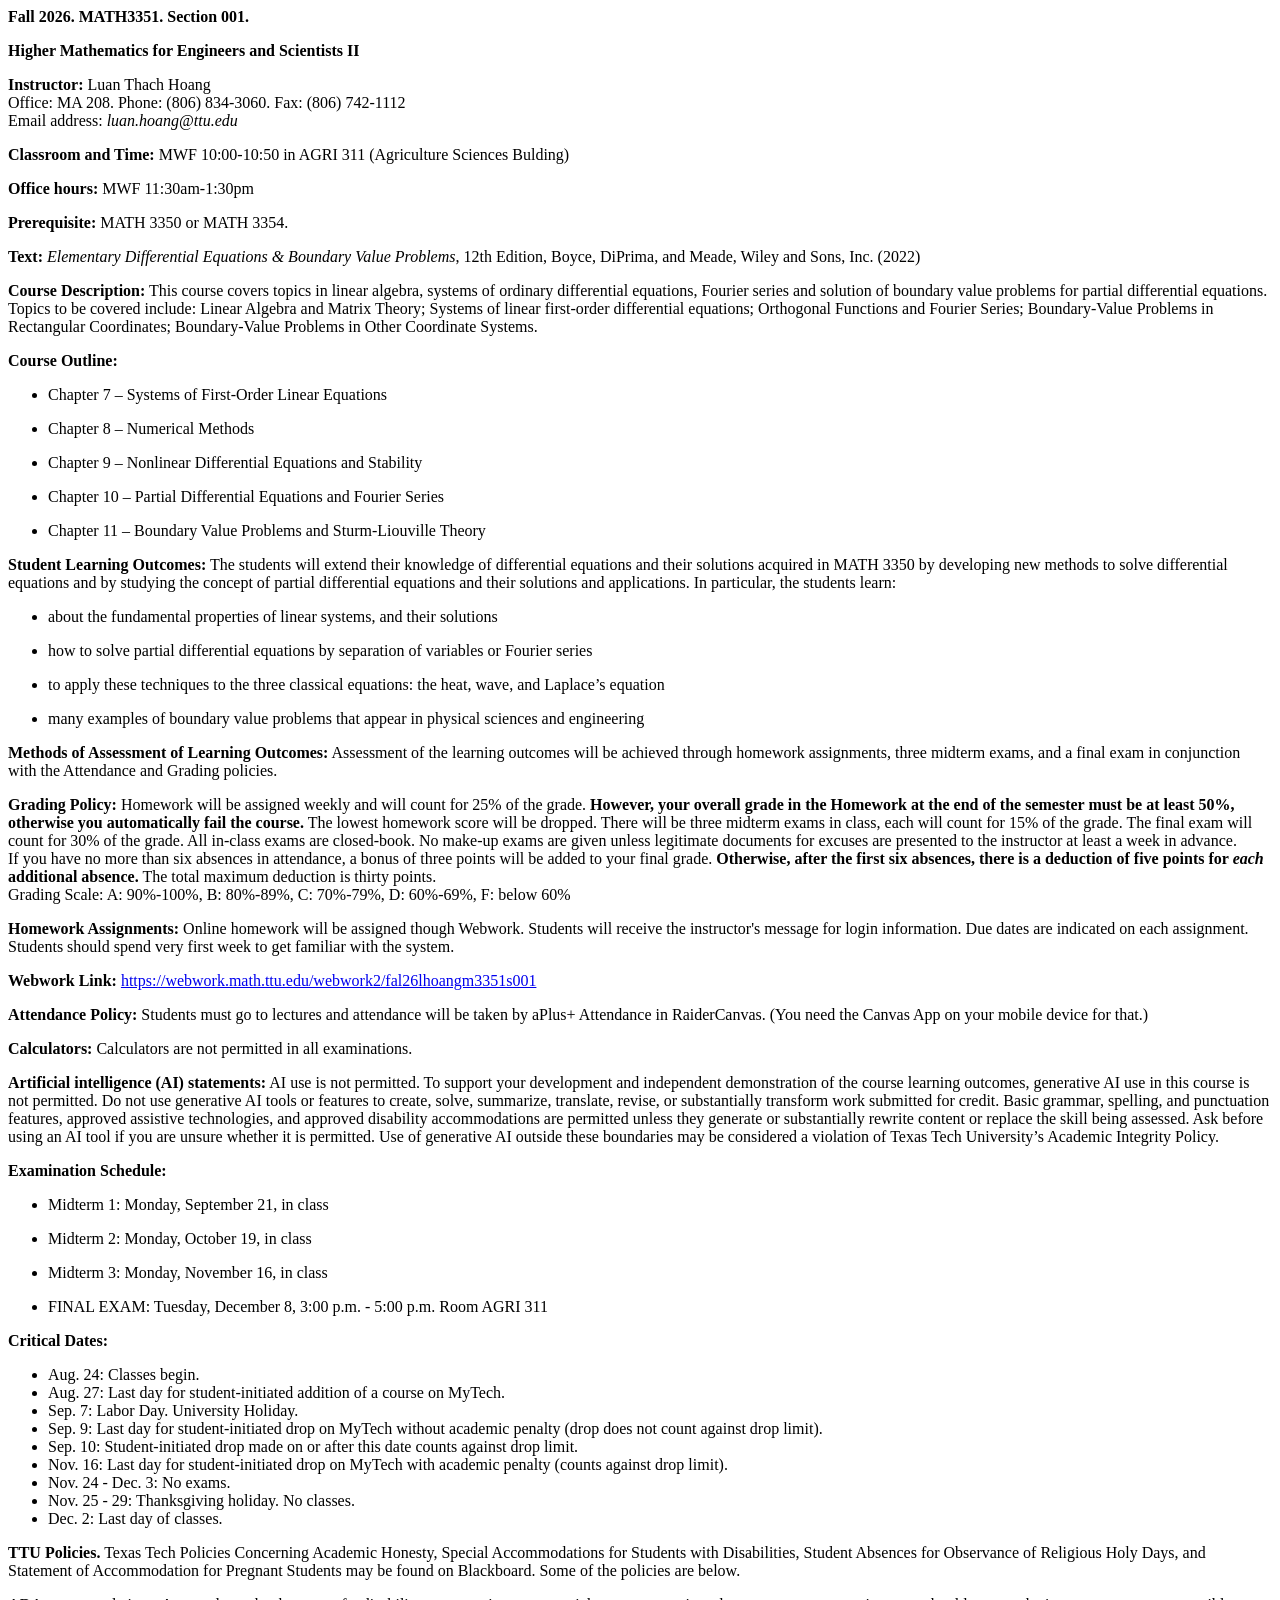
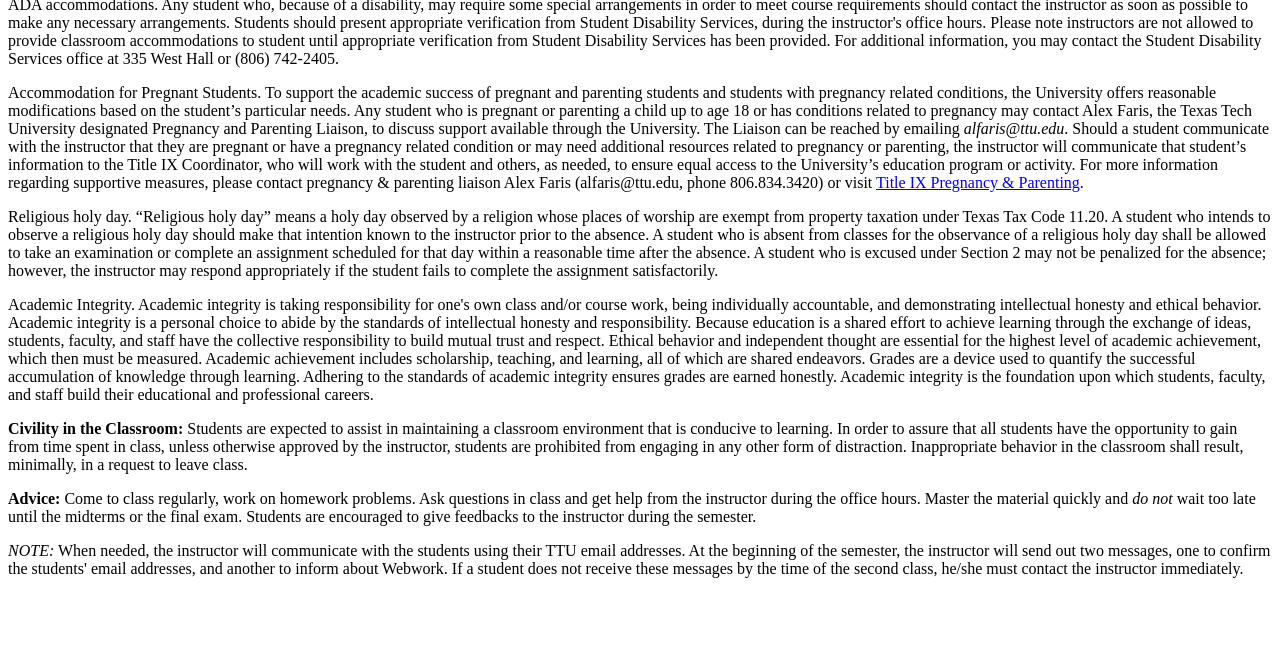
<file: 2026Fall-M3351/index.htm>
<!DOCTYPE HTML PUBLIC "-//W3C//DTD HTML 4.0 Transitional//EN">
<HTML>
<HEAD>
	<META HTTP-EQUIV="CONTENT-TYPE" CONTENT="text/html; charset=utf-8">
	<TITLE>MATH3351. Section 001. TTU Fall 2026</TITLE>
	<STYLE TYPE="text/css">
	</STYLE>
</HEAD>
<BODY LANG="en-US" DIR="LTR">

<P><B>Fall 2026. MATH3351. Section 001. </B>
</P>

<P><B>Higher Mathematics for Engineers and Scientists II</B></P>

<P><B>Instructor:</B>
Luan Thach Hoang<BR/>
Office: MA 208. Phone: (806) 834-3060.
Fax: (806) 742-1112<BR/>
Email address: <I>luan.hoang@ttu.edu</I><BR/>
<!--Homepage: <I>http://www.math.ttu.edu/~lhoang/</I><BR/>-->
</P>

<p><b>Classroom and Time:</b> MWF 10:00-10:50 in AGRI 311 (Agriculture Sciences Bulding) 	
</p>

<p><b>Office hours:</b>  MWF 11:30am-1:30pm </p>

<!--<P><B>Course website:</B>
<I>http://www.math.ttu.edu/~lhoang/2024Fall-M3351/</I><BR>
Updates about the course and other related announcements will be posted on
this webpage. 
</P>
-->

<P><B>Prerequisite:</B> MATH 3350 or MATH 3354.</P>

<P><B>Text:</B> 
<i>Elementary Differential Equations & Boundary Value Problems</i>, 12th Edition, Boyce, DiPrima, and
Meade, Wiley and Sons, Inc. (2022)
<!-- <I>Advanced Engineering Mathematics,</I> by Dennis G. Zill and Warren S. Wright, 6th Revised Edition with online access, published by Jones & Bartlett (2018)-->
</P>

<P><B>Course Description:</B> This course covers topics in linear algebra, systems of ordinary differential
equations, Fourier series and solution of boundary value problems for partial differential equations. Topics to be
covered include: Linear Algebra and Matrix Theory; Systems of linear first-order differential equations;
Orthogonal Functions and Fourier Series; Boundary-Value Problems in Rectangular Coordinates; Boundary-Value Problems in Other Coordinate Systems.
</P>

<P><B>Course Outline:</B> 
<UL>
	<LI><P>Chapter 7 – Systems of First-Order Linear Equations</P></LI>
	<LI><P>Chapter 8 – Numerical Methods</P></LI>
	<LI><P>Chapter 9 – Nonlinear Differential Equations and Stability</P></LI>
	<LI><P>Chapter 10 – Partial Differential Equations and Fourier Series</P></LI>
	<LI><P>Chapter 11 – Boundary Value Problems and Sturm-Liouville Theory</P></LI>
</UL>
</P>

<P><B>Student Learning Outcomes:</B> The students will extend their knowledge of differential equations and their
solutions acquired in MATH 3350 by developing new methods to solve differential equations and by studying the
concept of partial differential equations and their solutions and applications. In particular, the students learn:
<uL>
	<LI><P>about the fundamental properties of linear systems, and their solutions</P></LI>
	<LI><P>how to solve partial differential equations by separation of variables or Fourier series</P></LI>
	<LI><P>to apply these techniques to the three classical equations: the heat, wave, and Laplace’s equation</P></LI>
	<LI><P>many examples of boundary value problems that appear in physical sciences and engineering</P></LI>
</uL>
</P>


<P><B>Methods of Assessment of Learning Outcomes:</B> Assessment of the learning outcomes will be achieved through homework assignments, three midterm exams, and a final exam in conjunction with the Attendance and Grading policies. 
</P>


<P><B>Grading Policy:</B> Homework will be assigned weekly and will count for 25% of the grade. <b>However, your overall grade in the Homework at the end of the semester must be at least 50%, otherwise you automatically fail the course.</b> The lowest homework score will be dropped. There will be three midterm exams in class, each will count
for 15% of the grade. The final exam will count for 30% of the grade. All in-class exams are closed-book. No make-up exams are given unless
legitimate documents for excuses are presented to the instructor at
least a week in advance.<BR>
If you have no more than six absences in attendance, a bonus of three points will be added to your final grade. <b>Otherwise, after the first six absences, there is a deduction of five points for <i>each</i> additional absence.</b> The total maximum deduction is thirty points.
<BR>Grading Scale: A: 90%-100%, B: 80%-89%,
C: 70%-79%, D: 60%-69%, F: below 60% 
</P>

<P><B>Homework Assignments:</B> Online homework will be assigned
though Webwork. Students will receive the instructor's message for
login information. Due dates are indicated on each assignment.
Students should spend very first week to get familiar with the
system. 
</P>

<P><B>Webwork Link:</B> <a href="https://webwork.math.ttu.edu/webwork2/fal26lhoangm3351s001">https://webwork.math.ttu.edu/webwork2/fal26lhoangm3351s001</a></P>
</P>

<P><B>Attendance Policy:</B> Students must go to lectures and attendance will be taken by aPlus+ Attendance in RaiderCanvas. (You need the Canvas App on your mobile device for that.)
</P>

<P><B>Calculators:</B> Calculators are not permitted in all examinations.
</P>

<P><B>Artificial intelligence (AI) statements:</B> AI use is not permitted. 
To support your development and independent demonstration of the course learning outcomes, generative AI use in this course is not permitted. Do not use generative AI tools or features to create, solve, summarize, translate, revise, or substantially transform work submitted for credit. Basic grammar, spelling, and punctuation features, approved assistive technologies, and approved disability accommodations are permitted unless they generate or substantially rewrite content or replace the skill being assessed. Ask before using an AI tool if you are unsure whether it is permitted. Use of generative AI outside these boundaries may be considered a violation of Texas Tech University’s Academic Integrity Policy.
</P>


<p><b>Examination Schedule:</b> 
</p><ul>
	<li><p>Midterm 1: Monday, September 21, in class
	</p></li>
	
	<li><p>Midterm 2: Monday, October 19, in class
	</p></li>
	
	<li><p>Midterm 3: Monday, November 16, in class
	</p></li>
	
	<li><p>FINAL EXAM: Tuesday, December 8, 3:00 p.m. - 5:00 p.m. Room AGRI 311
	</p></li>
	</ul>
<p></p>

<P><B>Critical Dates:</B>
<UL>
	<LI>Aug. 24: Classes begin. </LI>
	<LI>Aug. 27: Last day for student-initiated addition of a course on MyTech.</LI>
	<LI>Sep. 7: Labor Day. University Holiday.</LI>
	<LI>Sep. 9: Last day for student-initiated drop on MyTech without academic penalty  (drop does not count against drop limit).</LI>
	<LI>Sep. 10: Student-initiated drop made on or after this date counts against drop limit.</LI> 
	<LI>Nov. 16: Last day for student-initiated drop on MyTech with academic penalty (counts against drop limit).</LI>
	<LI>Nov. 24 - Dec. 3:  No exams. </LI>
	<LI>Nov. 25 - 29: Thanksgiving holiday. No classes.</LI> 	
	<LI>Dec. 2: Last day of classes. </LI>
</UL>
</P>

<P>
<B>TTU Policies.</B> 
Texas Tech Policies Concerning Academic Honesty, Special Accommodations for Students with Disabilities, Student Absences for Observance of Religious Holy Days, and Statement of Accommodation for Pregnant Students may be found on Blackboard.
<!--Relevant Texas Tech policies can be found here:
<ul>
    <li><a href="https://www.depts.ttu.edu/tlpdc/RequiredSyllabusStatements.php">https://www.depts.ttu.edu/tlpdc/RequiredSyllabusStatements.php</a></li>

    <li><a href="https://www.depts.ttu.edu/tlpdc/RecommendedSyllabusStatements.php">https://www.depts.ttu.edu/tlpdc/RecommendedSyllabusStatements.php</a></li>
</ul>
-->

Some of the policies are below.</br >

<P>ADA accommodations. Any student who, because of a disability, may require some special
arrangements in order to meet course requirements should contact the instructor as soon as possible to make any necessary
arrangements. Students should present appropriate verification from Student Disability Services, during the instructor's office
hours. Please note instructors are not allowed to provide classroom accommodations to student until appropriate verification
from Student Disability Services has been provided. For additional information, you may contact the Student Disability
Services office at 335 West Hall or (806) 742­-2405.</P>

<P>Accommodation for Pregnant Students.
To support the academic success of pregnant and parenting students and students with pregnancy related conditions, the University offers reasonable modifications based on the student’s particular needs. Any student who is pregnant or parenting a child up to age 18 or has conditions related to pregnancy may contact Alex Faris, the Texas Tech University designated Pregnancy and Parenting Liaison, to discuss support available through the University. The Liaison can be reached by emailing <i>alfaris@ttu.edu</i>. Should a student communicate with the 
instructor that they are pregnant or have a pregnancy related condition or may need additional resources related to pregnancy or parenting, the instructor will communicate that student’s information to the Title IX Coordinator, who will work with the student and others, as needed, to ensure equal access to the University’s education program or activity.

For more information regarding supportive measures, please contact pregnancy & parenting liaison Alex Faris (alfaris@ttu.edu, phone 806.834.3420) or visit <a href="https://www.depts.ttu.edu/titleix/PregnancyandParenting/">Title IX Pregnancy & Parenting</a>. 
</P>

<P>Religious holy day.
“Religious holy day” means a holy day
observed by a religion whose places of worship are exempt from property taxation under Texas Tax Code 11.20.  A student
who intends to observe a religious holy day should make that intention known to the instructor prior to the absence. A student
who is absent from classes for the observance of a religious holy day shall be allowed to take an examination or complete an
assignment scheduled for that day within a reasonable time after the absence.  A student who is excused under Section 2
may not be penalized for the absence; however, the instructor may respond appropriately if the student fails to complete the
assignment satisfactorily.</P>

<P>Academic Integrity. 
Academic integrity is taking responsibility for one's own class and/or course work, being individually accountable, and demonstrating intellectual honesty and ethical behavior. Academic integrity is a personal choice to abide by the standards of intellectual honesty and responsibility. Because education is a shared effort to achieve learning through the exchange of ideas, students, faculty, and staff have the collective responsibility to build mutual trust and respect. Ethical behavior and independent thought are essential for the highest level of academic achievement, which then must be measured. Academic achievement includes scholarship, teaching, and learning, all of which are shared endeavors. Grades are a device used to quantify the successful accumulation of knowledge through learning. Adhering to the standards of academic integrity ensures grades are earned honestly. Academic integrity is the foundation upon which students, faculty, and staff build their educational and professional careers. 
</P>
</P>

<P><B>Civility in the Classroom:</B> Students are expected to assist
in maintaining a classroom environment that is conducive to learning.
In order to assure that all students have the opportunity to gain
from time spent in class, unless otherwise approved by the
instructor, students are prohibited from engaging in any other form
of distraction. Inappropriate behavior in the classroom shall result,
minimally, in a request to leave class. 
</P>

<P><B>Advice:</B> Come to class regularly, work on homework problems.
Ask questions in class and get help from the instructor during the
office hours. Master the material quickly and <I>do not</I> wait too
late until the midterms or the final exam. Students are encouraged to
give feedbacks to the instructor during the semester. 
</P>

<P><I>NOTE:</I> When needed, the instructor will communicate with the
students using their TTU email addresses. At the beginning of the
semester, the instructor will send out two messages, one to confirm the students' email addresses, and another to inform about Webwork. If a student does not receive these messages by the time of the second class, he/she must contact the instructor immediately. 
</P>


<!--

<P><B>Handouts:</B> 
<ul>
<li><a href="syllabus.pdf">Syllabus</a></li>
 <li>Hand-written notes, which are used during office hours, are posted on <a href="https://ttu.blackboard.com">TTU Blackboard</a></li>
<li><a href="Soln-Exam1.PDF">Solution to Exam 1</a>,
<a href="Soln-Exam2.PDF">Solution to Exam 2</a>,
<a href="Soln-Exam3.PDF">Solution to Exam 3</a></li>

<li>Solutions to some problems in sections: 
<a href="s33.PDF"> 3.3 </a>,
<a href="s34.PDF"> 3.4 </a>,
<a href="s41-42.PDF"> 4.1, 4.2 </a>,
<a href="s43.PDF"> 4.3 </a>,
<a href="s44.PDF"> 4.4 </a>,
<a href="s45.PDF"> 4.5 </a></li>

<li>Solutions to more problems in Chapter 4 in general: 
<a href="Ch4a.PDF"> 4a </a>,
<a href="Ch4b.PDF"> 4b </a>,
<a href="Ch4c.PDF"> 4c </a>,
<a href="Ch4d.PDF"> 4d </a>
</ul>
</P>


<P><B>Links:</B> 
<ul>
<li><a href="https://webwork.math.ttu.edu/webwork2/f24lhoangm3351s001/">WeBWork</a></li>
<li><a href="EnterAnswersWebwork.html">How to Enter Answers in WeBWorK (Prof. D. Gilliam)</a></li>
 <li>Suggested videos: Here are some. Note that they do not cover all textbook's material or same material, use them with care as supplementary to your textbook.  
	<ul>
	<li>Lectures by Prof. Robert Strang from MIT on <a href="https://www.youtube.com/playlist?list=PL49CF3715CB9EF31D">linear algebra</a> and differential equations.
		See more at 
		<a href="https://ocw.mit.edu/courses/mathematics/18-06-linear-algebra-spring-2010/video-lectures/">here</a> and
		<a href="https://ocw.mit.edu/resources/res-18-009-learn-differential-equations-up-close-with-gilbert-strang-and-cleve-moler-fall-2015/differential-equations-and-linear-algebra/">here.</a></li>
	<li>Another course on <a href="https://ocw.mit.edu/courses/mathematics/18-03-differential-equations-spring-2010/video-lectures/">Differential equations</a>, lectures 24 and after.</li>
	<li><a href="http://www.math.clemson.edu/~macaule/">Prof. Matthew Macauley</a> (Clemson University)'s  video lectures <a href="http://www.math.clemson.edu/~macaule/classes/m17_math2080/">here</a> and <a href="http://www.math.clemson.edu/~macaule/classes/m20_math4340/">here</a>. 
	</ul>
</li>
</ul>
</P>

-->

<P><!-- end Content --><!-- ---------------- Content ------------ --><BR /><BR />
</P>
</BODY>
</HTML>
</file>
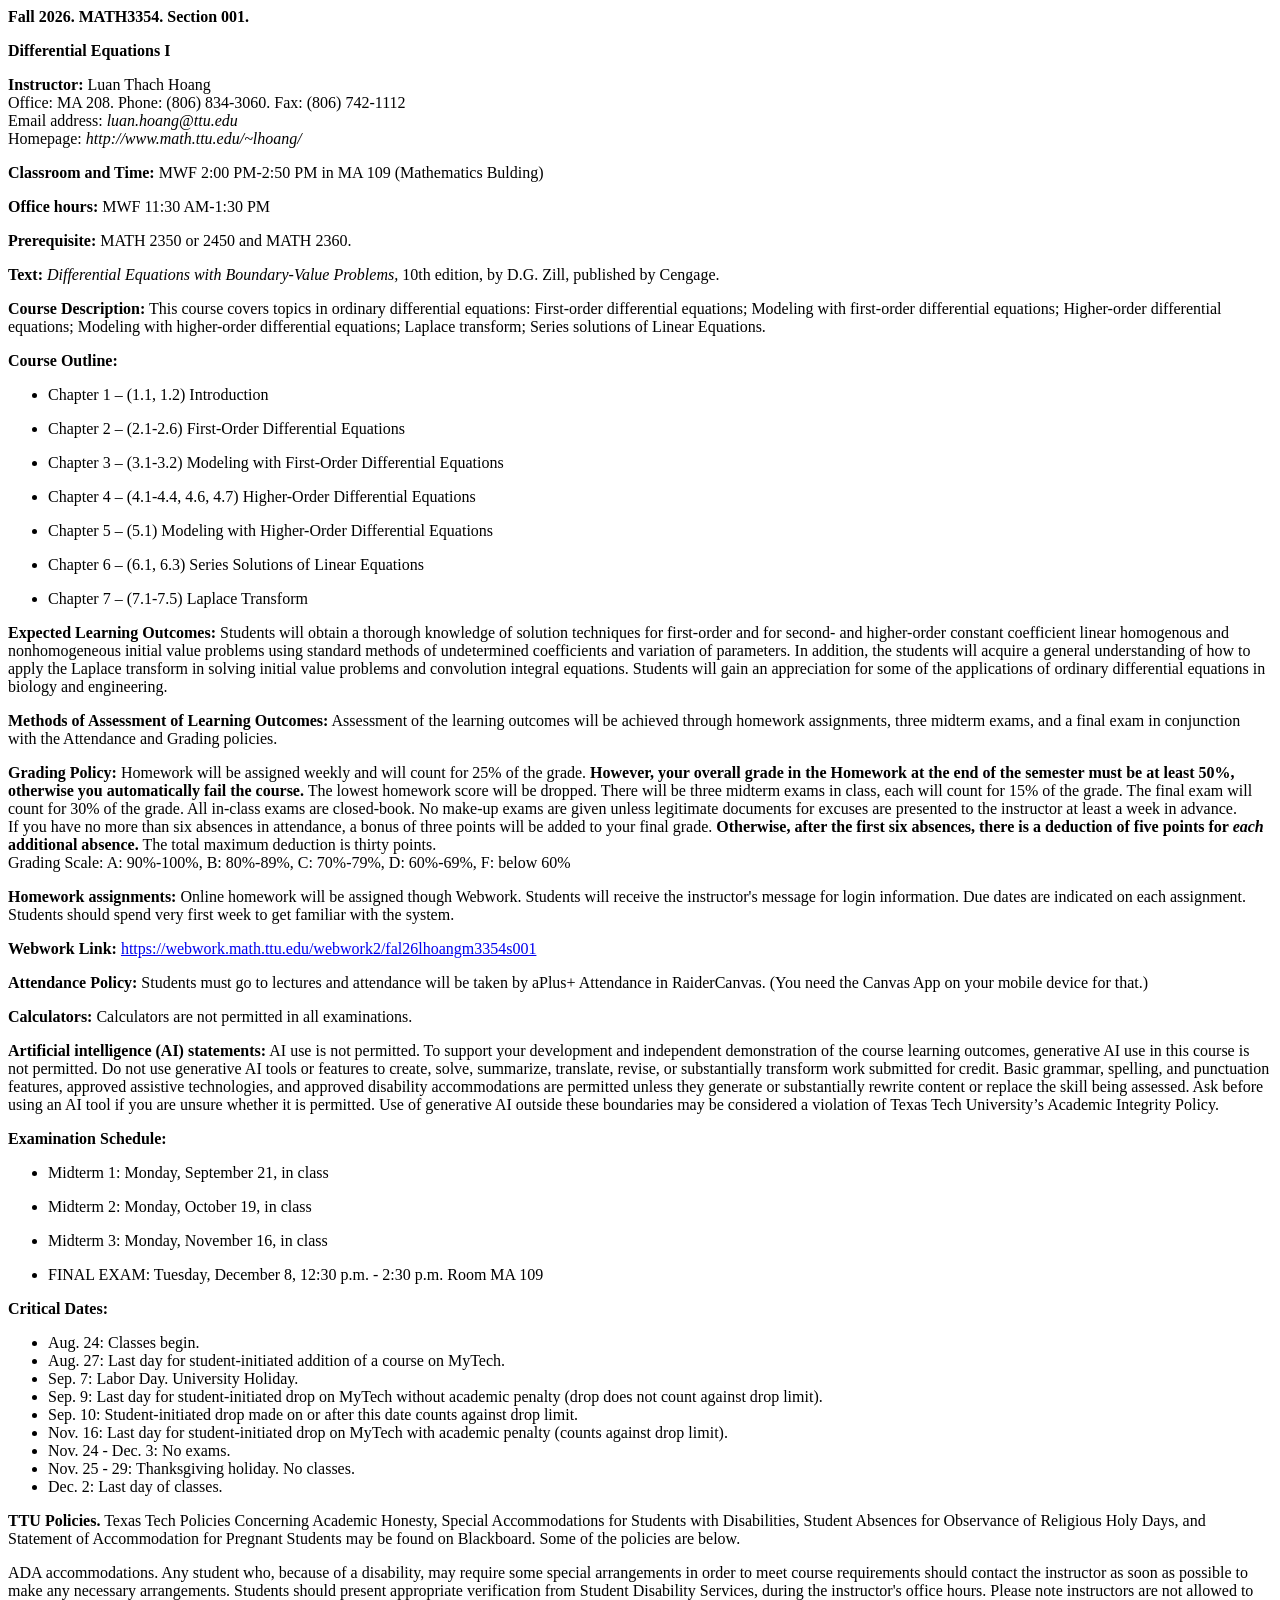
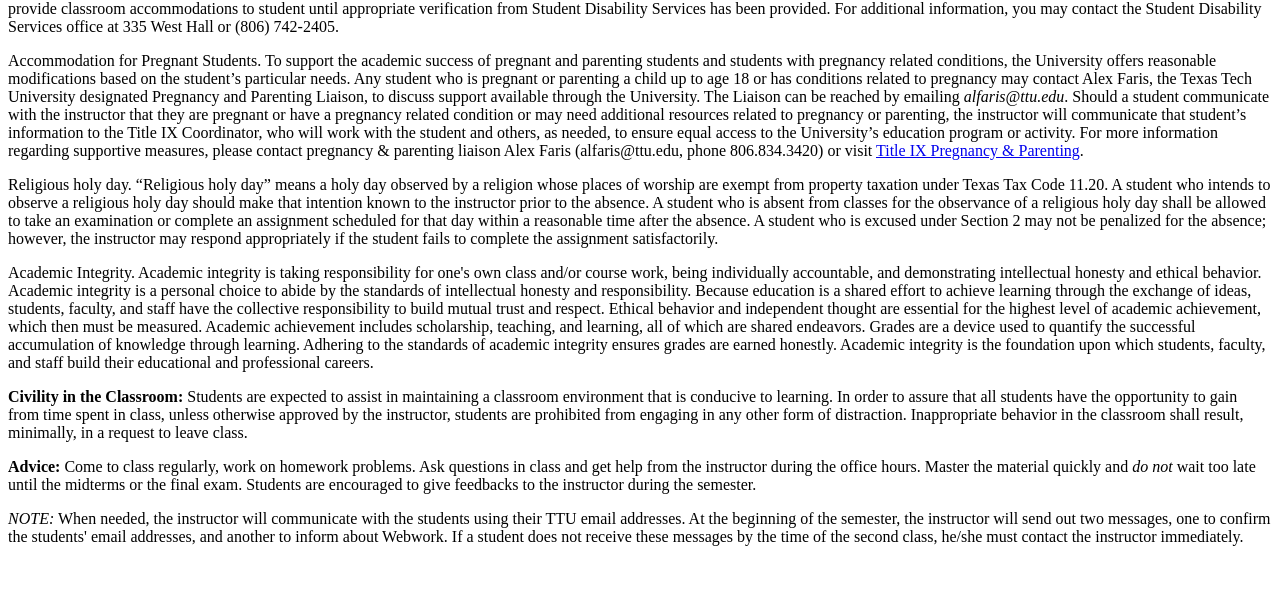
<file: 2026Fall-M3354/index.htm>
<!DOCTYPE HTML PUBLIC "-//W3C//DTD HTML 4.0 Transitional//EN">
<HTML>
<HEAD>
	<META HTTP-EQUIV="CONTENT-TYPE" CONTENT="text/html; charset=utf-8">
	<TITLE>MATH3354. Section 001. TTU Fall 2026</TITLE>
	<STYLE TYPE="text/css">
	</STYLE>
</HEAD>
<BODY LANG="en-US" DIR="LTR">

<P><B>Fall 2026. MATH3354. Section 001. </B>
</P>

<P><B>Differential Equations I</B></P>

<P><B>Instructor:</B>
Luan Thach Hoang<BR/>
Office: MA 208. Phone: (806) 834-3060.
Fax: (806) 742-1112<BR/>
Email address: <I>luan.hoang@ttu.edu</I><BR/>
Homepage: <I>http://www.math.ttu.edu/~lhoang/</I><BR/>
</P>

<p><b>Classroom and Time:</b> MWF 2:00 PM-2:50 PM in MA 109 (Mathematics Bulding)
</p>

<p><b>Office hours:</b> MWF 11:30 AM-1:30 PM </p>

<!--<P><B>Course website:</B>
<a href="http://www.math.ttu.edu/~lhoang/2026Spr-M3354/"><I>http://www.math.ttu.edu/~lhoang/2026Spr-M3354/</I><BR></a>
</P>
-->

<P><B>Prerequisite:</B> MATH 2350 or 2450 and MATH 2360.</P>

<P><B>Text:</B> <I>Differential Equations with Boundary-Value Problems,</I> 10th edition,  by
D.G. Zill, published by Cengage.
</P>

<P><B>Course Description:</B> This course covers topics in ordinary differential equations: First-order differential equations; Modeling with first-order differential equations; Higher-order differential equations; Modeling with higher-order differential equations; Laplace transform; Series solutions of Linear Equations. 
</P>
<P><B>Course Outline:</B> 
<ul>
<li><p>Chapter 1 – (1.1, 1.2) Introduction</p></li>
<li><p>Chapter 2 – (2.1-2.6) First-Order Differential Equations</p></li>
<li><p>Chapter 3 – (3.1-3.2) Modeling with First-Order Differential Equations</p></li>
<li><p>Chapter 4 – (4.1-4.4, 4.6, 4.7) Higher-Order Differential Equations</p></li>
<li><p>Chapter 5 – (5.1) Modeling with Higher-Order Differential Equations</p></li>
<li><p>Chapter 6 – (6.1, 6.3) Series Solutions of Linear Equations</p></li>
<li><p>Chapter 7 – (7.1-7.5) Laplace Transform</p></li>
</ul>
</P>


<P><B>Expected Learning Outcomes:</B> Students will obtain a thorough knowledge of solution techniques for first-order and for second- and higher-order constant coefficient linear homogenous and nonhomogeneous initial value problems using standard methods of undetermined coefficients and variation of parameters. In addition, the students will acquire a general understanding of how to apply the Laplace transform in solving initial value problems and convolution integral equations. Students will gain an appreciation for some of the applications of ordinary differential equations in biology and engineering.
</P>

<P><B>Methods of Assessment of Learning Outcomes:</B> Assessment of the learning outcomes will be achieved through homework assignments, three midterm exams, and a final exam in conjunction with the Attendance and Grading policies. 
</P>


<P><B>Grading Policy:</B> Homework will be assigned weekly and will count for 25% of the grade. <b>However, your overall grade in the Homework at the end of the semester must be at least 50%, otherwise you automatically fail the course.</b> The lowest homework score will be dropped. There will be three midterm exams in class, each will count
for 15% of the grade. The final exam will count for 30% of the grade. All in-class exams are closed-book. No make-up exams are given unless
legitimate documents for excuses are presented to the instructor at
least a week in advance.<BR>
If you have no more than six absences in attendance, a bonus of three points will be added to your final grade. <b>Otherwise, after the first six absences, there is a deduction of five points for <i>each</i> additional absence.</b> The total maximum deduction is thirty points.
<BR>Grading Scale: A: 90%-100%, B: 80%-89%,
C: 70%-79%, D: 60%-69%, F: below 60% 
</P>

<P><B>Homework assignments:</B> Online homework will be assigned
though Webwork. Students will receive the instructor's message for
login information. Due dates are indicated on each assignment.
Students should spend very first week to get familiar with the
system. 
</P>

<P><B>Webwork Link:</B> <a href="https://webwork.math.ttu.edu/webwork2/fal26lhoangm3354s001">https://webwork.math.ttu.edu/webwork2/fal26lhoangm3354s001</a></P>
</P>


<P><B>Attendance Policy:</B> Students must go to lectures and attendance will be taken by aPlus+ Attendance in RaiderCanvas. (You need the Canvas App on your mobile device for that.)
</P>

<P><B>Calculators:</B> Calculators are not permitted in all examinations.
</P>

<P><B>Artificial intelligence (AI) statements:</B> AI use is not permitted. 
To support your development and independent demonstration of the course learning outcomes, generative AI use in this course is not permitted. Do not use generative AI tools or features to create, solve, summarize, translate, revise, or substantially transform work submitted for credit. Basic grammar, spelling, and punctuation features, approved assistive technologies, and approved disability accommodations are permitted unless they generate or substantially rewrite content or replace the skill being assessed. Ask before using an AI tool if you are unsure whether it is permitted. Use of generative AI outside these boundaries may be considered a violation of Texas Tech University’s Academic Integrity Policy.
</P>


<p><b>Examination Schedule:</b> 
</p><ul>
	<li><p>Midterm 1: Monday, September 21, in class
	</p></li>
	
	<li><p>Midterm 2: Monday, October 19, in class
	</p></li>
	
	<li><p>Midterm 3: Monday, November 16, in class
	</p></li>
	
	<li><p>FINAL EXAM: Tuesday, December 8, 12:30 p.m. - 2:30 p.m. Room MA 109
	</p></li>
	</ul>
<p></p>

<P><B>Critical Dates:</B>
<UL>
	<LI>Aug. 24: Classes begin. </LI>
	<LI>Aug. 27: Last day for student-initiated addition of a course on MyTech.</LI>
	<LI>Sep. 7: Labor Day. University Holiday.</LI>
	<LI>Sep. 9: Last day for student-initiated drop on MyTech without academic penalty  (drop does not count against drop limit).</LI>
	<LI>Sep. 10: Student-initiated drop made on or after this date counts against drop limit.</LI> 
	<LI>Nov. 16: Last day for student-initiated drop on MyTech with academic penalty (counts against drop limit).</LI>
	<LI>Nov. 24 - Dec. 3:  No exams. </LI>
	<LI>Nov. 25 - 29: Thanksgiving holiday. No classes.</LI> 	
	<LI>Dec. 2: Last day of classes. </LI>
</UL>
</P>


<P>
<B>TTU Policies.</B> 
Texas Tech Policies Concerning Academic Honesty, Special Accommodations for Students with Disabilities, Student Absences for Observance of Religious Holy Days, and Statement of Accommodation for Pregnant Students may be found on Blackboard.
<!--Relevant Texas Tech policies can be found here:
<ul>
    <li><a href="https://www.depts.ttu.edu/tlpdc/RequiredSyllabusStatements.php">https://www.depts.ttu.edu/tlpdc/RequiredSyllabusStatements.php</a></li>

    <li><a href="https://www.depts.ttu.edu/tlpdc/RecommendedSyllabusStatements.php">https://www.depts.ttu.edu/tlpdc/RecommendedSyllabusStatements.php</a></li>
</ul>
-->

Some of the policies are below.</br >

<P>ADA accommodations. Any student who, because of a disability, may require some special
arrangements in order to meet course requirements should contact the instructor as soon as possible to make any necessary
arrangements. Students should present appropriate verification from Student Disability Services, during the instructor's office
hours. Please note instructors are not allowed to provide classroom accommodations to student until appropriate verification
from Student Disability Services has been provided. For additional information, you may contact the Student Disability
Services office at 335 West Hall or (806) 742­-2405.</P>

<P>Accommodation for Pregnant Students.
To support the academic success of pregnant and parenting students and students with pregnancy related conditions, the University offers reasonable modifications based on the student’s particular needs. Any student who is pregnant or parenting a child up to age 18 or has conditions related to pregnancy may contact Alex Faris, the Texas Tech University designated Pregnancy and Parenting Liaison, to discuss support available through the University. The Liaison can be reached by emailing <i>alfaris@ttu.edu</i>. Should a student communicate with the 
instructor that they are pregnant or have a pregnancy related condition or may need additional resources related to pregnancy or parenting, the instructor will communicate that student’s information to the Title IX Coordinator, who will work with the student and others, as needed, to ensure equal access to the University’s education program or activity.

For more information regarding supportive measures, please contact pregnancy & parenting liaison Alex Faris (alfaris@ttu.edu, phone 806.834.3420) or visit <a href="https://www.depts.ttu.edu/titleix/PregnancyandParenting/">Title IX Pregnancy & Parenting</a>. 
</P>

<P>Religious holy day.
“Religious holy day” means a holy day
observed by a religion whose places of worship are exempt from property taxation under Texas Tax Code 11.20.  A student
who intends to observe a religious holy day should make that intention known to the instructor prior to the absence. A student
who is absent from classes for the observance of a religious holy day shall be allowed to take an examination or complete an
assignment scheduled for that day within a reasonable time after the absence.  A student who is excused under Section 2
may not be penalized for the absence; however, the instructor may respond appropriately if the student fails to complete the
assignment satisfactorily.</P>

<P>Academic Integrity. 
Academic integrity is taking responsibility for one's own class and/or course work, being individually accountable, and demonstrating intellectual honesty and ethical behavior. Academic integrity is a personal choice to abide by the standards of intellectual honesty and responsibility. Because education is a shared effort to achieve learning through the exchange of ideas, students, faculty, and staff have the collective responsibility to build mutual trust and respect. Ethical behavior and independent thought are essential for the highest level of academic achievement, which then must be measured. Academic achievement includes scholarship, teaching, and learning, all of which are shared endeavors. Grades are a device used to quantify the successful accumulation of knowledge through learning. Adhering to the standards of academic integrity ensures grades are earned honestly. Academic integrity is the foundation upon which students, faculty, and staff build their educational and professional careers. 
</P>
</P>

<P><B>Civility in the Classroom:</B> Students are expected to assist
in maintaining a classroom environment that is conducive to learning.
In order to assure that all students have the opportunity to gain
from time spent in class, unless otherwise approved by the
instructor, students are prohibited from engaging in any other form
of distraction. Inappropriate behavior in the classroom shall result,
minimally, in a request to leave class. 
</P>

<P><B>Advice:</B> Come to class regularly, work on homework problems.
Ask questions in class and get help from the instructor during the
office hours. Master the material quickly and <I>do not</I> wait too
late until the midterms or the final exam. Students are encouraged to
give feedbacks to the instructor during the semester. 
</P>

<P><I>NOTE:</I> When needed, the instructor will communicate with the
students using their TTU email addresses. At the beginning of the
semester, the instructor will send out two messages, one to confirm the students' email addresses, and another to inform about Webwork. If a student does not receive these messages by the time of the second class, he/she must contact the instructor immediately. 
</P>

<!--

<P><B>Handouts:</B> 
<ul>
<li><a href="syllabus.pdf">Syllabus</a></li>


<li><a href="cz_ch3.pdf">Summary of Chapter 3 (Prof. D. Gilliam)</a></li>

<li><a href="meth_und_coef_WW.pdf">Formula sheet: Method of undetermined coefficients (Prof. D. Gilliam)</a></li>

<li><a href="partial_fractions_DGilliam.pdf">Formula sheet: Partial fractions (Prof. D. Gilliam)</a></li>

<li>Lecture notes (Prof. D. Gilliam)
<a href="chapters_1-2_lecture_notes.pdf">Chapters 1-2</a>,
<a href="chapter_3_lecture_notes.pdf">Chapter 3</a>,
<a href="chapter_4_lecture_notes.pdf">Chapter 4</a>,

<a href="s34.PDF"> 3.4 </a>,
<a href="s41-42.PDF"> 4.1, 4.2 </a>,
<a href="s43.PDF"> 4.3 </a>,
<a href="s44.PDF"> 4.4 </a>,
<a href="s45.PDF"> 4.5 </a>
</li>

<li><a href="2025Fall-M3354-Ch7-Notes.pdf">Supplemental Concise Lecture Notes (Chapter 7) (Luan Hoang)</a></li>

<li><a href="Soln-Exam1.PDF">Solution to Exam 1</a>,
<a href="Soln-Exam2.PDF">Solution to Exam 2</a>,
<a href="Soln-Exam3.PDF">Solution to Exam 3</a></li>

<li>Solutions to some problems in sections: 
<a href="s33.PDF"> 3.3 </a>,
<a href="s34.PDF"> 3.4 </a>,
<a href="s41-42.PDF"> 4.1, 4.2 </a>,
<a href="s43.PDF"> 4.3 </a>,
<a href="s44.PDF"> 4.4 </a>,
<a href="s45.PDF"> 4.5 </a></li>

<li>Solutions to more problems in Chapter 4 in general: 
<a href="Ch4a.PDF"> 4a </a>,
<a href="Ch4b.PDF"> 4b </a>,
<a href="Ch4c.PDF"> 4c </a>,
<a href="Ch4d.PDF"> 4d </a>
</ul>
</P>
-->

<!--
<P><B>Links:</B> 
<ul>
<li><a href="https://webwork.math.ttu.edu/webwork2/spr26lhoangm3354s001">WeBWork</a></li>
<li><a href="EnterAnswersWebwork.html">How to Enter Answers in WeBWorK (Prof. D. Gilliam)</a></li>
 <li>Suggested videos: Here are some. Note that they do not cover all textbook's material or same material, use them with care as supplementary to your textbook.  
	<ul>
	<li>Lectures by Prof. Robert Strang from MIT on <a href="https://www.youtube.com/playlist?list=PL49CF3715CB9EF31D">linear algebra</a> and differential equations.
		See more at 
		<a href="https://ocw.mit.edu/courses/mathematics/18-06-linear-algebra-spring-2010/video-lectures/">here</a> and
		<a href="https://ocw.mit.edu/resources/res-18-009-learn-differential-equations-up-close-with-gilbert-strang-and-cleve-moler-fall-2015/differential-equations-and-linear-algebra/">here.</a></li>
	<li>Another course on <a href="https://ocw.mit.edu/courses/mathematics/18-03-differential-equations-spring-2010/video-lectures/">Differential equations</a>, lectures 24 and after.</li>
	<li><a href="http://www.math.clemson.edu/~macaule/">Prof. Matthew Macauley</a> (Clemson University)'s  video lectures <a href="http://www.math.clemson.edu/~macaule/classes/m17_math2080/">here</a> and <a href="http://www.math.clemson.edu/~macaule/classes/m20_math4340/">here</a>. 
	</ul>
</li>
</ul>
</P>
-->

<P><!-- end Content --><!-- ---------------- Content ------------ --><BR /><BR />
</P>
</BODY>
</HTML>
</file>
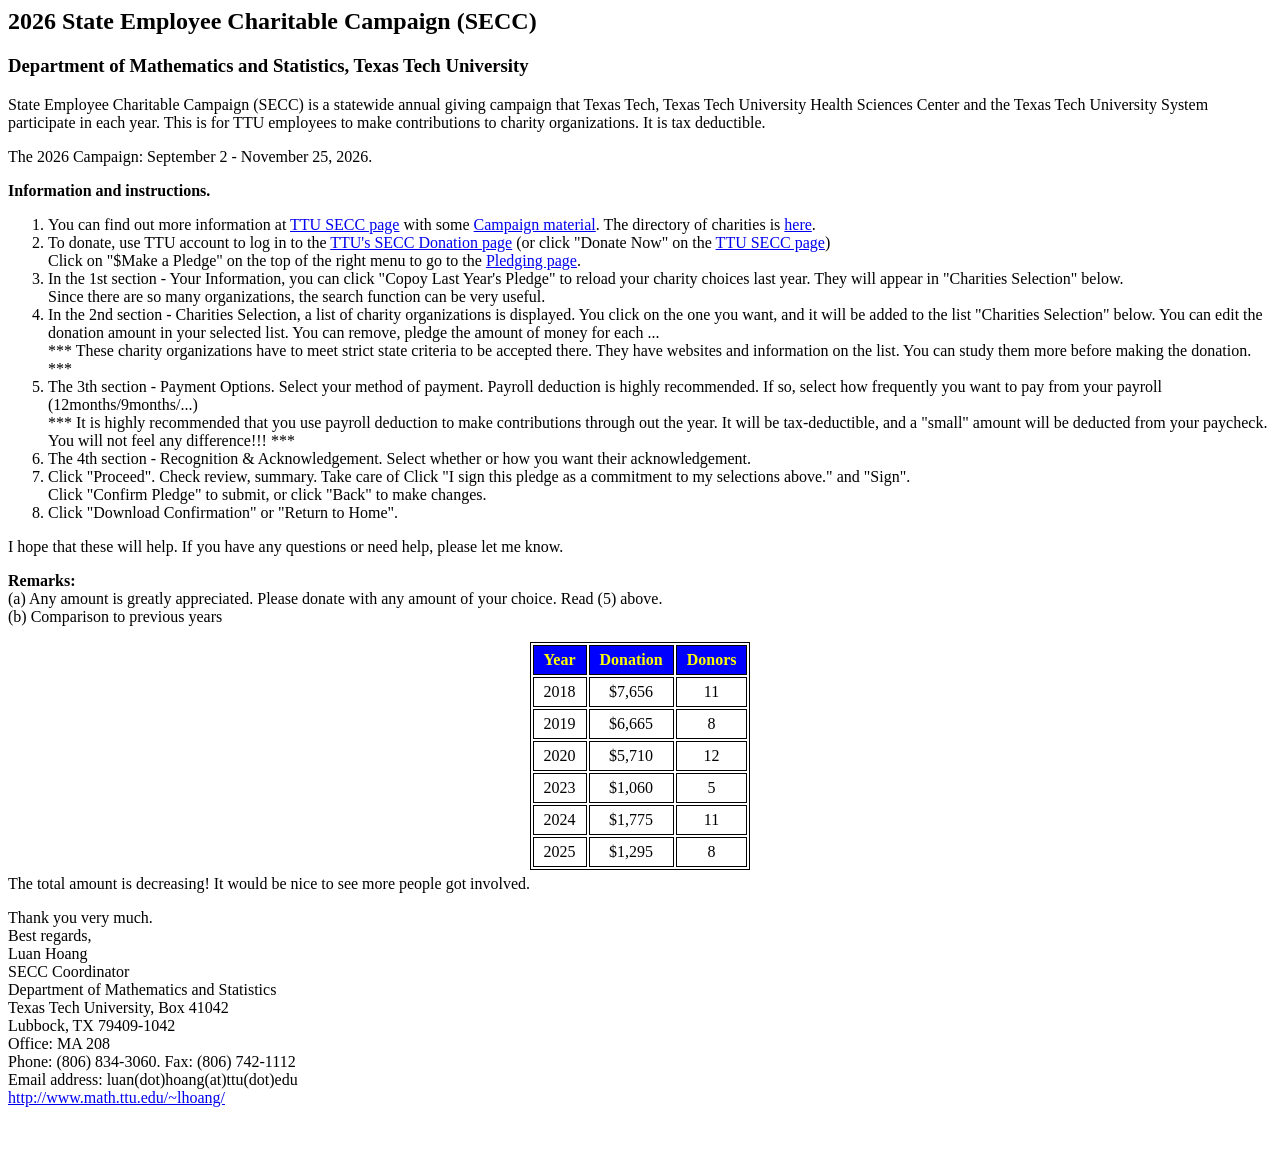
<file: SECC/index.htm>
<!DOCTYPE HTML PUBLIC "-//W3C//DTD HTML 4.0 Transitional//EN">
<HTML>
<HEAD>
	<META HTTP-EQUIV="CONTENT-TYPE" CONTENT="text/html; charset=utf-8">
	<TITLE>TTU SECC. Mathematics and Statistics Department</TITLE>
	   <link rel="stylesheet" href="SECC.css" type="text/css" />
	<STYLE TYPE="text/css">
	</STYLE>
</HEAD>
<BODY LANG="en-US" DIR="LTR">

<h2>2026 State Employee Charitable Campaign (SECC)</h2>
<h3>Department of Mathematics and Statistics, Texas Tech University</h3>

<p>State Employee Charitable Campaign (SECC) is a statewide annual giving campaign that Texas Tech, Texas Tech University Health Sciences Center and the Texas Tech University System participate in each year. This is for TTU employees to make contributions to charity organizations. It is tax deductible. 
</p>

The 2026 Campaign: September 2 - November 25, 2026.

<p><strong>Information and instructions.
<!--<span style="color:red">The 2020 campaign starts on September 9th, 2020 and ends on November 24th, 2020.</span>-->
</strong>

<ol>
<li>You can find out more information at
<a href="http://www.depts.ttu.edu/secc/">TTU SECC page</a>
with some  
<a href="http://www.depts.ttu.edu/secc/campaignmaterial.php">Campaign material</a>.
The directory of charities is <a href="2026_SECC_Directory.pdf">here</a>.
</li> 

<li> To donate, use TTU account to log in to the 
<a href="https://banapps.texastech.edu/ITIS/SECCv3">TTU's SECC Donation page</a> (or click "Donate Now" on the 
<a href="http://www.depts.ttu.edu/secc/">TTU SECC page</a>)
<br />
Click on "$Make a Pledge" on the top of the right menu to go to the 
<a href="https://banapps.texastech.edu/ITIS/SECCv3/Pledges/Create">Pledging page</a>.
</li>

<li>In the 1st section - Your Information, you can click "Copoy Last Year's Pledge" to reload your charity choices last year. They will appear in "Charities Selection" below.
<br />
Since there are so many organizations, the search function can be very useful.
</li>

<li>In the 2nd section - Charities Selection, a list of charity organizations is displayed. You click on the one you want, and it will be added to  the list "Charities Selection" below.
You can edit the donation amount in your selected list. You can remove, pledge the amount of money for each ...
<br />
*** These charity organizations have to meet strict state criteria to be accepted there. They have websites and information on the list. You can study them more before making the donation. ***
</li>

<!--<li>The 4th section -  Texas Tech Lone Star Club. They have different levels of Lone Star Club members for the ones who donate more. You can indicate whether you want to receive their gift.
</li>-->

<li>The 3th section - Payment Options. Select your method of payment. Payroll deduction is highly recommended. If so, select how frequently you want to pay from your payroll (12months/9months/...)
<br />
*** It is highly recommended that you use payroll deduction to make contributions through out the year. It will be tax-deductible, and a "small" amount will be deducted from your paycheck. You will not feel any difference!!! ***
</li>

<li>The 4th section - Recognition & Acknowledgement. Select whether or how you want their acknowledgement.
</li>

<li>Click "Proceed". Check review, summary. Take care of Click "I sign this pledge as a commitment to my selections above." and "Sign".
<br />
Click "Confirm Pledge" to submit, or click "Back" to make changes.
</li>

<li>Click "Download Confirmation" or "Return to Home".
</li>
</ol>

I hope that these will help. If you have any questions or need help, please let me know.
</p>



<p><strong>Remarks:</strong><br />
(a) Any amount is greatly appreciated. Please donate with any amount of your choice. Read (5) above. 
<br />
(b) Comparison to previous years 
<center>
<table>

<thead>
<tr>
<th>Year</th><th>Donation</th><th>Donors</th>
</tr>
</thead>

<tr><td>2018</td><td>$7,656</td><td>11</td></tr>
<tr><td>2019</td><td>$6,665</td><td>8</td></tr>
<tr><td>2020</td><td>$5,710</td><td>12</td></tr>
<tr><td>2023</td><td>$1,060</td><td>5</td></tr>
<tr><td>2024</td><td>$1,775</td><td>11</td></tr>
<tr><td>2025</td><td>$1,295</td><td>8</td></tr>
</table>
</center>

The total amount is decreasing! It would be nice to see more people got involved.
</p>


<p>
Thank you very much.<br />
Best regards,<br />
Luan Hoang<br />
SECC Coordinator<br />
Department of Mathematics and Statistics<br />
Texas Tech University, Box 41042<br />
Lubbock, TX 79409-1042<br />
Office: MA 208<br />
Phone: (806) 834-3060. Fax: (806) 742-1112<br />
Email address: luan(dot)hoang(at)ttu(dot)edu<br />
<a href="http://www.math.ttu.edu/~lhoang/">http://www.math.ttu.edu/~lhoang/</a>
</p>

<P><!-- end Content --><!-- ---------------- Content ------------ --><BR /><BR />
</P>
</BODY>
</HTML>
</file>
<file: style.css>
html{
	/*background:navy;*/
	/*background-image:url('WebImages/SJ-woods.jpg');*/
	/*background-image:url('WebImages/bay1.jpg');*/
	/*background-image:url('WebImages/mountain-3.jpg');*/
	
	/*background-attachment:fixed;
	background-size: 100% 100%;*/
}

body {
	background:lightskyblue;
	width:98%;
	margin-left:1%;
	margin-top:0;
	margin-bottom:0;
	margin-right:0;
	/*border:red solid 5px;*/
	/*border-left: white solid thin;*/
	/*border-right: white solid thin;*/
}

div {
	/*border: 3px solid Black;*/
	padding:0px;
	/*width: 100%;*/
}

h1, h2, h3, h4, h5, h6 {
        margin:0;
	padding-left: 5px;padding-right: 5px;
}

#header{
   /*background-image:url('WebImages/cloudsky-digcamcom.jpg');*/
   background:black;
	color:white;
	padding-top:5px;
	padding-bottom:5px;
	text-align:center;
	border-top:red solid 3px;
	border-bottom: red solid 3px;
	font-weight: bold;
	/*font-variant:small-caps;*/
/* for IE */
/*  filter:alpha(opacity=100);*/
  /* CSS3 standard */
/*  opacity:1;*/
}

#header img{
margin-right:0;
}

#postitle{
		/*text-align:center;*/
		color:white;/*font-weight: normal;*/
}

#contact{
		clear:both;
		width:100%;
		/*background-color:lightyellow;*/
		/*background:lightyellow;*/
		/* for IE */
		/*filter:alpha(opacity=80);*/
		/* CSS3 standard */
		/*opacity:0.8;*/
		/*background-image:url('WebImages/mathbuilding2.jpeg');*/
}


#horizmenu-top{
	/*float:right;*/
	width:100%;	background:navy;
	/*background:darkgreen;*/
	/*background-image:url('WebImages/ocean1-pdfotoorg.jpg');*/
	/*background-image:url('green-bigfoto1.jpg');*/
	/*border-radius: 18px;*/
	margin-top:5px;
	/*border-top:red solid 3px;
	border-bottom: red solid 3px;*/
}

#horizmenu-top ul{
   padding: 0;
	margin:0;
	list-style-type:none;  overflow: hidden;
}

#horizmenu-top li{
  float: left;   border-left:1px solid white;
}


#horizmenu-top a{
	  display: block;  text-align: center;
	text-decoration:none;
	color:gold;
	padding:10px 10px;
	font-weight:bold;
}

#horizmenu-top a:hover {
	background:whitesmoke;
	color:blue;
}



#content {
	float: right;
	width: 100%;
	background:whitesmoke;
	/* for IE */
	/*filter:alpha(opacity=80);*/
	/* CSS3 standard */
	opacity:0.95;
}

.section{
	 clear:both;
}



.section-name {
	font-weight: bolder;/*font-style:italic;*/
	/*font-family:serif;*/
	color:gold;
	background-color:navy; 
	/*text-shadow: 4px 4px 4px brown;*/
	/*text-transform:uppercase;font-variant: small-caps;*/
	text-align:right;
	/*padding-top:2px;padding-bottom:2px;*/
	/*background-image:url('WebImages/seabird2.png');	*/
	/*background-image:url('WebImages/soilbrown.png');	*/
	 /* border-bottom: solid medium #006699; */
	border-radius: 10px;
}

ul.browse{
	padding-left:0;padding-top:0px;padding-bottom:0px;
	margin:0;
	list-style-type:none;float:left
}

li.browse{display:inline}
a.browse{color:gold;text-shadow:none}

img.browse{
	width:25px; height:25px; padding-top:0px;padding-bottom:0px;float:left;	margin-top:3px;
}

img.subbrowse{
	width:15px; height:15px; padding-top:0px;padding-bottom:0px;
}

.subsection{
         /*width:48%;
	 width:99.6%;
	 float:left;
	 border-left: 70px solid darkgreen;
	 margin-top: 2px;
	 margin-bottom: 2px;
	 margin-left: 0px;
	 margin-right: 0px;
	 background:lightyellow;*/clear:both;
}

.subsection-name{
	/*width:40%;*/
	color:red;
        /*border-bottom: brown  solid medium;*/
	display:inline;
	padding-left: 0px;
	padding-right: 0px;
	/*text-transform:capitalize;*/
}

.headlinequote{
        font-size:80%;
	text-align:center;color:gold;font-style:italic;font-variant:normal;
	/*width:80%;*/
	margin-top:3px;margin-left:0px;margin-right:0px;
	display:inline;
	/*float:left;*/
}

a:link.headlinequote {
    text-decoration: none;
}

a:visited.headlinequote {
    text-decoration: none;
}

a:active.headlinequote {
    text-decoration: none;
}

/*.ulistblock{
        /*width:49%;*/
/*	background-color:pink;
	float:left;
	border-left:2px solid green;
	margin-top: 4px;
	margin-bottom: 4px;
	margin-left: 0px;
	/*margin-right: 4px;*/
	/*border-radius:10px;*/
/*	display:inline-block;
}*/

.listblock{
width:95%;
background-color:lightyellow;float:left;
	border:2px solid green;
	margin-top: 4px;
	margin-bottom: 4px;
	margin-left: 1px;
	margin-right: 1px;padding:5px;
	border-radius:10px;display:inline-block;
list-style-type: none;
}

.three-col {
       -moz-column-count: 3;
       -moz-column-gap: 10px;
       -webkit-column-count: 3;
       -webkit-column-gap: 10px;
}

.two-col {
       -moz-column-count: 2;
       -moz-column-gap: 0px;
       -webkit-column-count: 2;
       -webkit-column-gap: 0px;
}

.flexcol {
       -moz-column-count: 2;
       -moz-column-gap: 0px;
       -webkit-column-count: 2;
       -webkit-column-gap: 0px;
}



/*@media only all and (max-width: 1200px) {
    .flexcol{
       -moz-column-count: 2;
       -moz-column-gap: 0px;
       -webkit-column-count: 2;
       -webkit-column-gap: 0px;
    }

}*/

@media only all and (max-width: 600px) {
    .flexcol{
	-moz-column-count: 1;
       -moz-column-gap: 0px;
       -webkit-column-count: 1;
       -webkit-column-gap: 0px;
	}
}

/* Style The Dropdown Button */
.dropbtn {
    /*background-color: #4CAF50;*/
    /*color: white;
    padding: 16px;
    font-size: 16px;
    border: none;*/
padding-left: 10px;padding-right: 10px;
    cursor: pointer;
}

/* The container <div> - needed to position the dropdown content */
.dropdown {
    position: relative;
    display: inline-block;
}

/* Dropdown Content (Hidden by Default) */
.dropdown-content {
    display: none;
    position: absolute;
    right:0;
    font-size: 16px;
    background-color: lightseagreen;
    min-width: 160px;
    box-shadow: 0px 8px 16px 0px rgba(0,0,0,0.2);
}


/* Links inside the dropdown */
.dropdown-content a {
    color: black;
    padding: 12px 16px;
    text-decoration: none;
    display: block;
}

/* Change color of dropdown links on hover */
.dropdown-content a:hover {background-color: lightgreen;}

/* For HOVER DROPDOWN: Show the dropdown menu on hover */
.dropdown:hover .dropdown-content {
    display: block;
}

/* Change the background color of the dropdown button when the dropdown content is shown */
/*.dropdown:hover .dropbtn {
    background-color: #3e8e41;
}*/

.dropdown-content-left {
    display: none;
    position: absolute;
    left:0;
    font-size: 16px;
    background-color: lightseagreen;
    min-width: 160px;
    box-shadow: 0px 8px 16px 0px rgba(0,0,0,0.2);
}


.dropdown-content-left a {
    color: black;
    padding: 12px 16px;
    text-decoration: none;
    display: block;
    text-align:left;
}

/* Change color of dropdown links on hover */
.dropdown-content-left a:hover {background-color: lightgreen;}

/* For HOVER DROPDOWN: Show the dropdown menu on hover */
.dropdown:hover .dropdown-content-left {
    display: block;
}

#footer {
	/*background:maroon;*/
	clear: both;
	/*width:96%;*/
	background-image:url('ttumasthead.jpg');
	color:white;
	padding-top:15px;
	padding-bottom:15px;
	text-align:center;
	border-top:red solid 3px;
	border-bottom: red solid 3px;
}
</file>
<file: SECC/SECC.css>
html{
	background:white;
}

table{
  border:1px solid black;
	margin:5px;
}

td,th,tr{
  padding-left:10px;padding-right:10px;
	padding-top:5px;padding-bottom:5px;border:1px solid black;
	text-align:center;
}



thead{
 colspan:2;
 background:blue;
 color:yellow;
}

#hwtable th{
  text-align:center;
	color:yellow;
	background:brown;
}

tr.oddrow{
  background:lightgray;
}
tr.evenrow{
  background:#f0ffff;
}
tr.examrow, tr.finalrow{
  background:yellow;
	color:darkblue;
	font-weight:bold;
}

tr.oddrow > td:first-child,tr.evenrow > td:first-child,
tr.examrow > td:first-child,tr.finalrow > td:first-child{
  text-align:center;
}
/*--------------------------------*/
		
#footer {
	/*background:maroon;*/
	clear: both;
}
</file>
